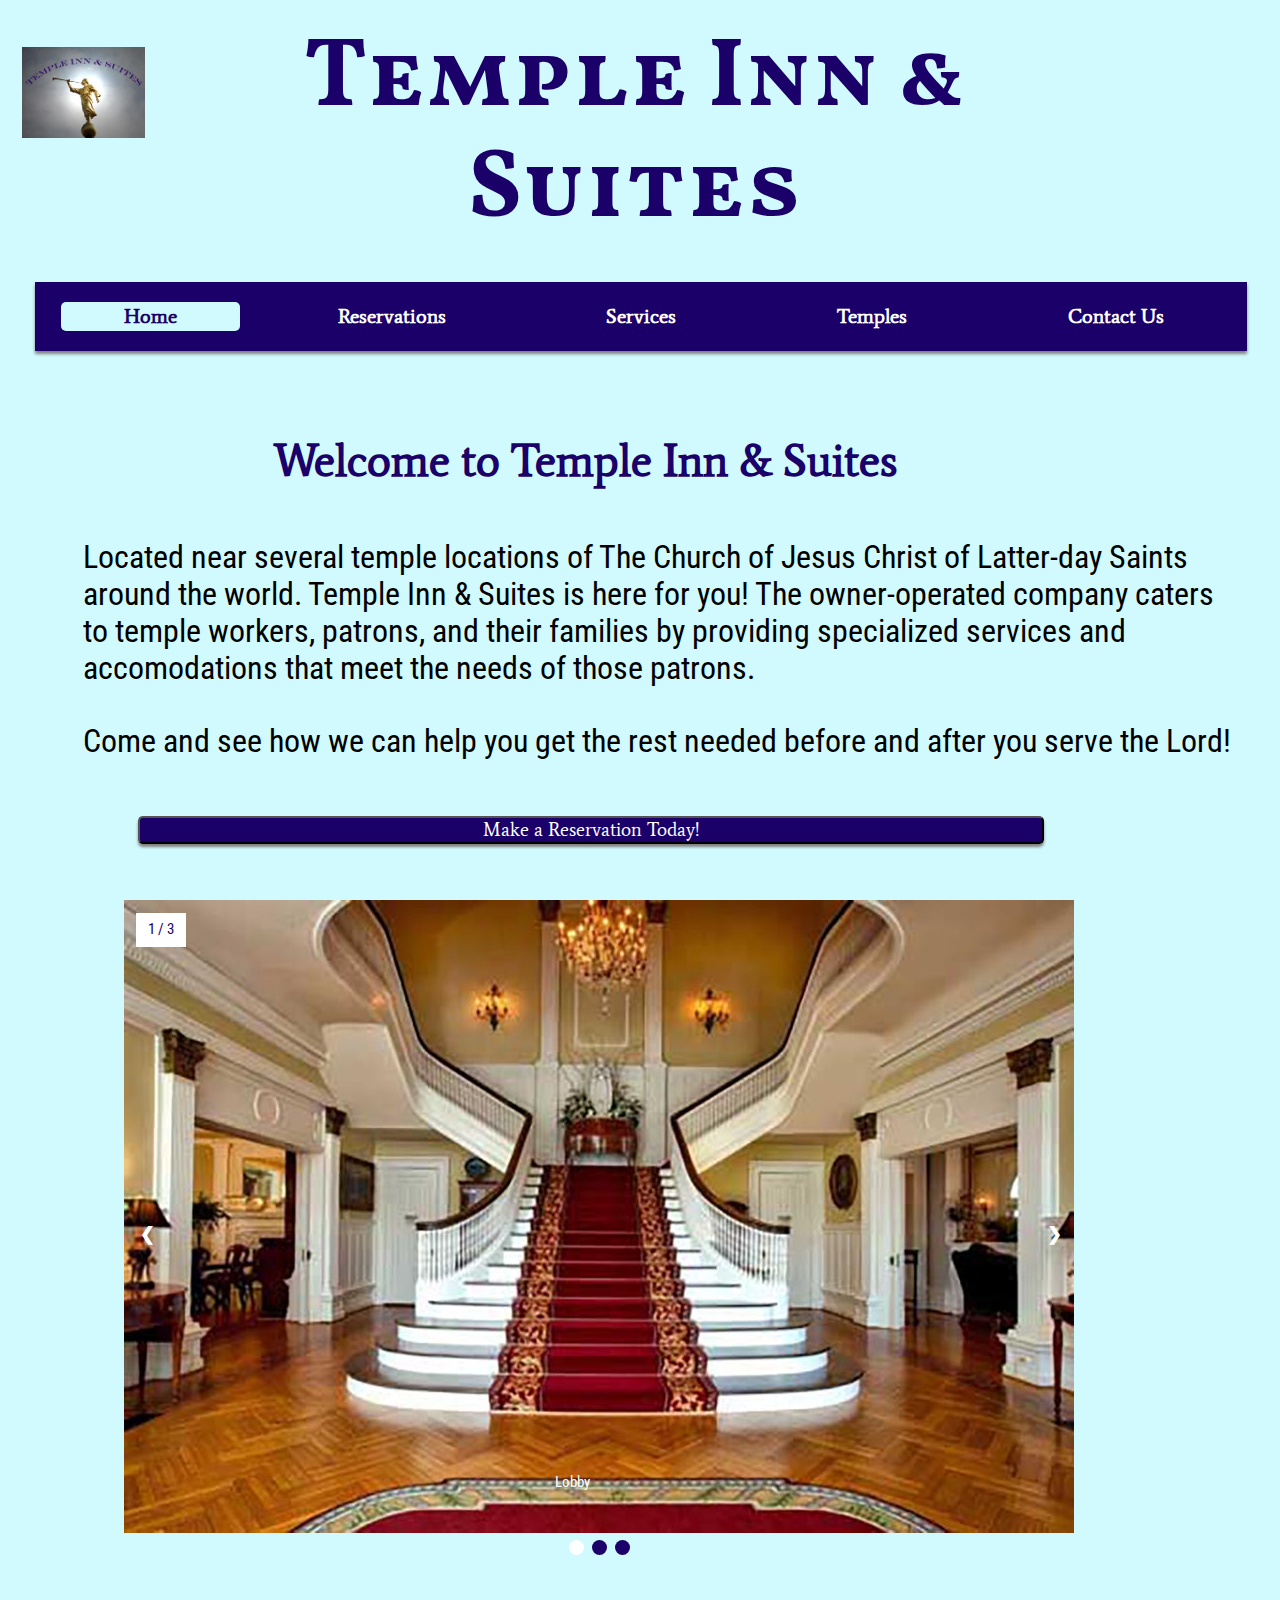
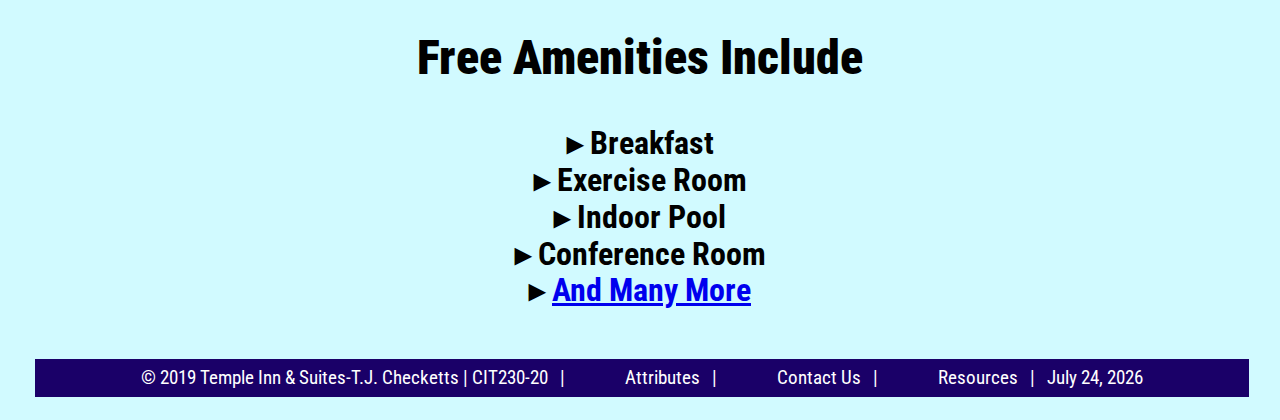
<file: index.html>
<!DOCTYPE html>
<html lang="en-US">

<head>
    <meta charset="utf-8">
    <meta name="viewport" content="width=device-width, initial-scale=1, maximum-scale=5">
    <title>Temple Inn & Suites | Home Page</title>
    <meta name="description" content="Home Page for Temple Inn and Suites">
    <link rel="stylesheet" href="css/small.css">
    <link rel="stylesheet" href="css/medium.css">
    <link rel="stylesheet" href="css/large.css">
    <link rel="stylesheet" href="css/normalize.css">
    <link href="https://fonts.googleapis.com/css?family=Average|Roboto+Condensed|Vollkorn+SC" rel="stylesheet">
</head>

<body>
    <div class="container">
        <header>
            <img class="logo" src="images/homepage/TempleInnLogo_2.jpg" alt="Temple Inn Logo">
            <h1><a href="index.html">Temple Inn &amp; Suites</a></h1>

        </header>
        <nav>
            <ul class="site-navigation">
                <li><button onclick="toggleMenu()">&#9776; Menu</button></li>
                <li><a class="active" href="index.html">Home</a></li>
                <li><a href="reservations.html">Reservations</a></li>
                <li><a href="services.html">Services</a></li>
                <li><a href="temples.html">Temples</a></li>
                <li><a href="contact.html">Contact Us</a></li>
            </ul>
        </nav>
        <div class="hero">
            <h2>Welcome to Temple Inn &amp; Suites</h2>
            <p> Located near several temple locations of The Church of Jesus Christ      of Latter-day Saints around the world. Temple Inn &amp; Suites is        here for you! The owner-operated company caters to temple workers,       patrons, and their families by providing specialized services and        accomodations that meet the needs of those patrons.<br><br>
                Come and see how we can help you get the rest needed before and after you serve the Lord!
                <form action="reservations.html">
                    <input class="button" type="submit" value="Make a Reservation Today!" />
                </form> 
                
            
        </div>

        <div class="slideshow-container">
                <div class="slideshow fade">
                    <div class="numbertext">1 / 3</div>
                    <picture>
                        <source media="(min-width: 64em)" srcset="images/homepage/lobby_950.jpg">
                        <source media="(min-width: 37.5em)" srcset="images/homepage/lobby_600.jpg">
                        <img src="images/homepage/lobby_350.jpg" alt="Temple Inn Lobby">
                    </picture>
                    <div class="text1">Lobby</div>
                </div>
                <div class="slideshow fade">
                    <div class="numbertext">2 / 3</div>
                    <picture>
                        <source media="(min-width: 64em)" srcset="images/homepage/conference_room_950.jpg">
                        <source media="(min-width: 37.5em)" srcset="images/homepage/conference_room_600.jpg">
                        <img src="images/homepage/conference_room_350.jpg" alt="Temple Inn Conference Room">
                    </picture>
                    <div class="text2">Conference Room</div>
                </div>
                <div class="slideshow fade">
                        <div class="numbertext">3 / 3</div>
                        <picture>
                            <source media="(min-width: 64em)" srcset="images/homepage/pool_950.jpg">
                            <source media="(min-width: 37.5em)" srcset="images/homepage/pool_600.jpg">
                            <img src="images/homepage/pool_350.jpg" alt="Temple Inn Pool Area">
                        </picture>
                        <div class="text">Pool Area</div>
                    </div>
                <a class="prev" onclick="plusSlides(-1)">&#10094;</a>
                <a class="next" onclick="plusSlides(1)">&#10095;</a>
                <div class="dot-container">
                    <span class="dot" onclick="currentSlide(1)"></span>
                    <span class="dot" onclick="currentSlide(2)"></span>
                    <span class="dot" onclick="currentSlide(3)"></span>
                </div>
            </div>
        <!--slideshow-->
        <div class="slideshow-info">
            <aside>
                <h2><strong>Free Amenities Include</strong></h2>
                <p>
                    <strong>&#9656; Breakfast</strong><br>
                    <strong>&#9656; Exercise Room</strong><br>
                    <strong>&#9656; Indoor Pool</strong><br>
                    <strong>&#9656; Conference Room</strong><br>
                    <strong>&#9656; <a href="services.html">And Many More</a></strong>
                </p>
            </aside> 
        </div>      
        <!--slideshowinfo-->
        <footer>
            <span>&copy; 2019 Temple Inn & Suites-T.J. Checketts | CIT230-20</span> | <a href="https://www.lds.org/temples?lang=eng">Attributes</a> | <a href="contact.html">Contact Us</a> | <a href="resource.html">Resources</a> | <span id="currentDate"></span>
        </footer>
    </div>
    <!--container-->
</body>
<script src="scripts/hamburger.js"></script>
<script src="scripts/slideshow.js"></script>
<script src="scripts/currentDate.js"></script>

</html>
</file>
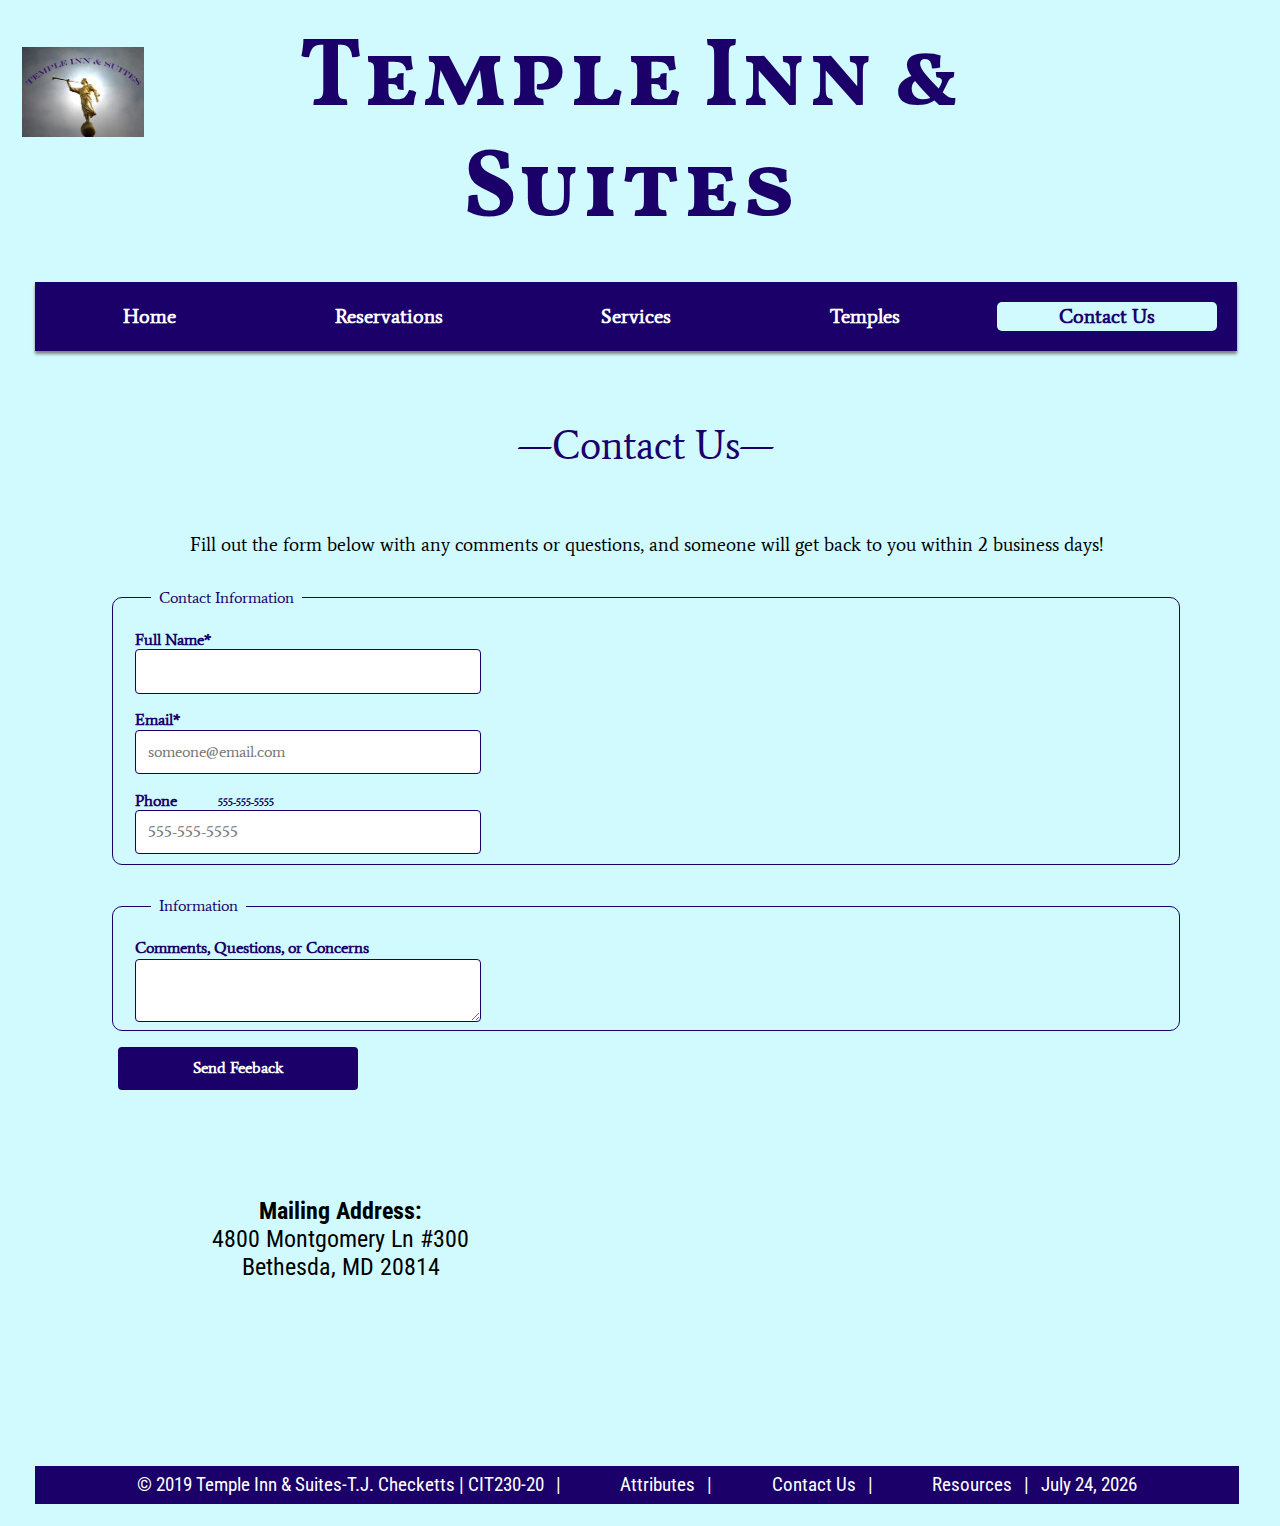
<file: contact.html>
<!DOCTYPE html>
<html lang="en-US">

<head>
    <meta charset="utf-8">
    <meta name="viewport" content="width=device-width, initial-scale=1, maximum-scale=5">
    <title>Temple Inn & Suites | Contact Page</title>
    <meta name="description" content="Temple Inn & Suites | Contact Page">
    <link rel="stylesheet" href="css/small.css">
    <link rel="stylesheet" href="css/medium.css">
    <link rel="stylesheet" href="css/large.css">
    <link rel="stylesheet" href="css/normalize.css">
    <link href="https://fonts.googleapis.com/css?family=Average|Roboto+Condensed|Vollkorn+SC" rel="stylesheet">
</head>

<body>
    <div class="container">
        <header>
            <img class="logo" src="images/homepage/TempleInnLogo_2.jpg" alt="Temple Inn Logo">
            <h1><a href="index.html">Temple Inn &amp; Suites</a></h1>
        </header>
        <nav>
            <ul class="site-navigation">
                <li><button onclick="toggleMenu()">&#9776; Menu</button></li>
                <li><a href="index.html">Home</a></li>
                <li><a href="reservations.html">Reservations</a></li>
                <li><a href="services.html">Services</a></li>
                <li><a href="temples.html">Temples</a></li>
                <li><a class="active"  href="contact.html">Contact Us</a></li>
            </ul>
        </nav>
        <div class=form-container>
            <form method="get" action="thankyoucontact.html">
                <h2>&mdash;Contact Us&mdash;</h2>

                <p> Fill out the form below with any comments
                    or questions, and someone will get back to you within 2 business days!</p>

                <fieldset>
                    <legend>Contact Information</legend>
                    <label class="top">Full Name*<input type="text" name="name" pattern="[A-Za-z\ \-\']{5,}" title="letters, spaces, hyphens, or apostrophes only" required></label>
                    <label class="top">Email*<input type="email" name="email" required placeholder="someone@email.com"></label>
                    <label class="top">Phone<span id="hint">555-555-5555</span><input type="tel" name="phone" pattern="[0-9]{3}-[0-9]{3}-[0-9]{4}"
                            maxlength="12" placeholder="555-555-5555"></label>

                </fieldset>
                <fieldset>
                    <legend>Information</legend>
                    <label for="comments" class="top">Comments, Questions, or Concerns</label>
                    <textarea id="comments" name="concerns"></textarea>
                </fieldset>
                <input class="submitBtn" id="contactBtn" type="submit" value="Send Feeback">

            </form>
        </div>
        <div class="contact">
            <p><strong>Mailing Address:</strong><br>
                4800 Montgomery Ln #300<br>
                Bethesda, MD 20814</p>
                <iframe title="googlemaps" src="https://www.google.com/maps/embed?pb=!1m18!1m12!1m3!1d3101.4050197013285!2d-77.0977204850516!3d38.98325177955742!2m3!1f0!2f0!3f0!3m2!1i1024!2i768!4f13.1!3m3!1m2!1s0x89b7c97b6b3b5b43%3A0x9c8eb1c5547b83eb!2s4800+Montgomery+Ln+%23300%2C+Bethesda%2C+MD+20814!5e0!3m2!1sen!2sus!4v1545287289172" width="300" height="300" frameborder="0" style="border:0" allowfullscreen></iframe>
        </div>
        <footer>
            <span>&copy; 2019 Temple Inn & Suites-T.J. Checketts | CIT230-20 </span> | <a href="https://www.lds.org/temples?lang=eng">Attributes</a> | <a href="contact.html">Contact Us</a> | <a href="resource.html">Resources</a> | <span id="currentDate"></span>
        </footer>
    </div>
    <!--container-->
</body>
<script src="scripts/hamburger.js"></script>
<script src="scripts/currentDate.js"></script>

</html>
</file>
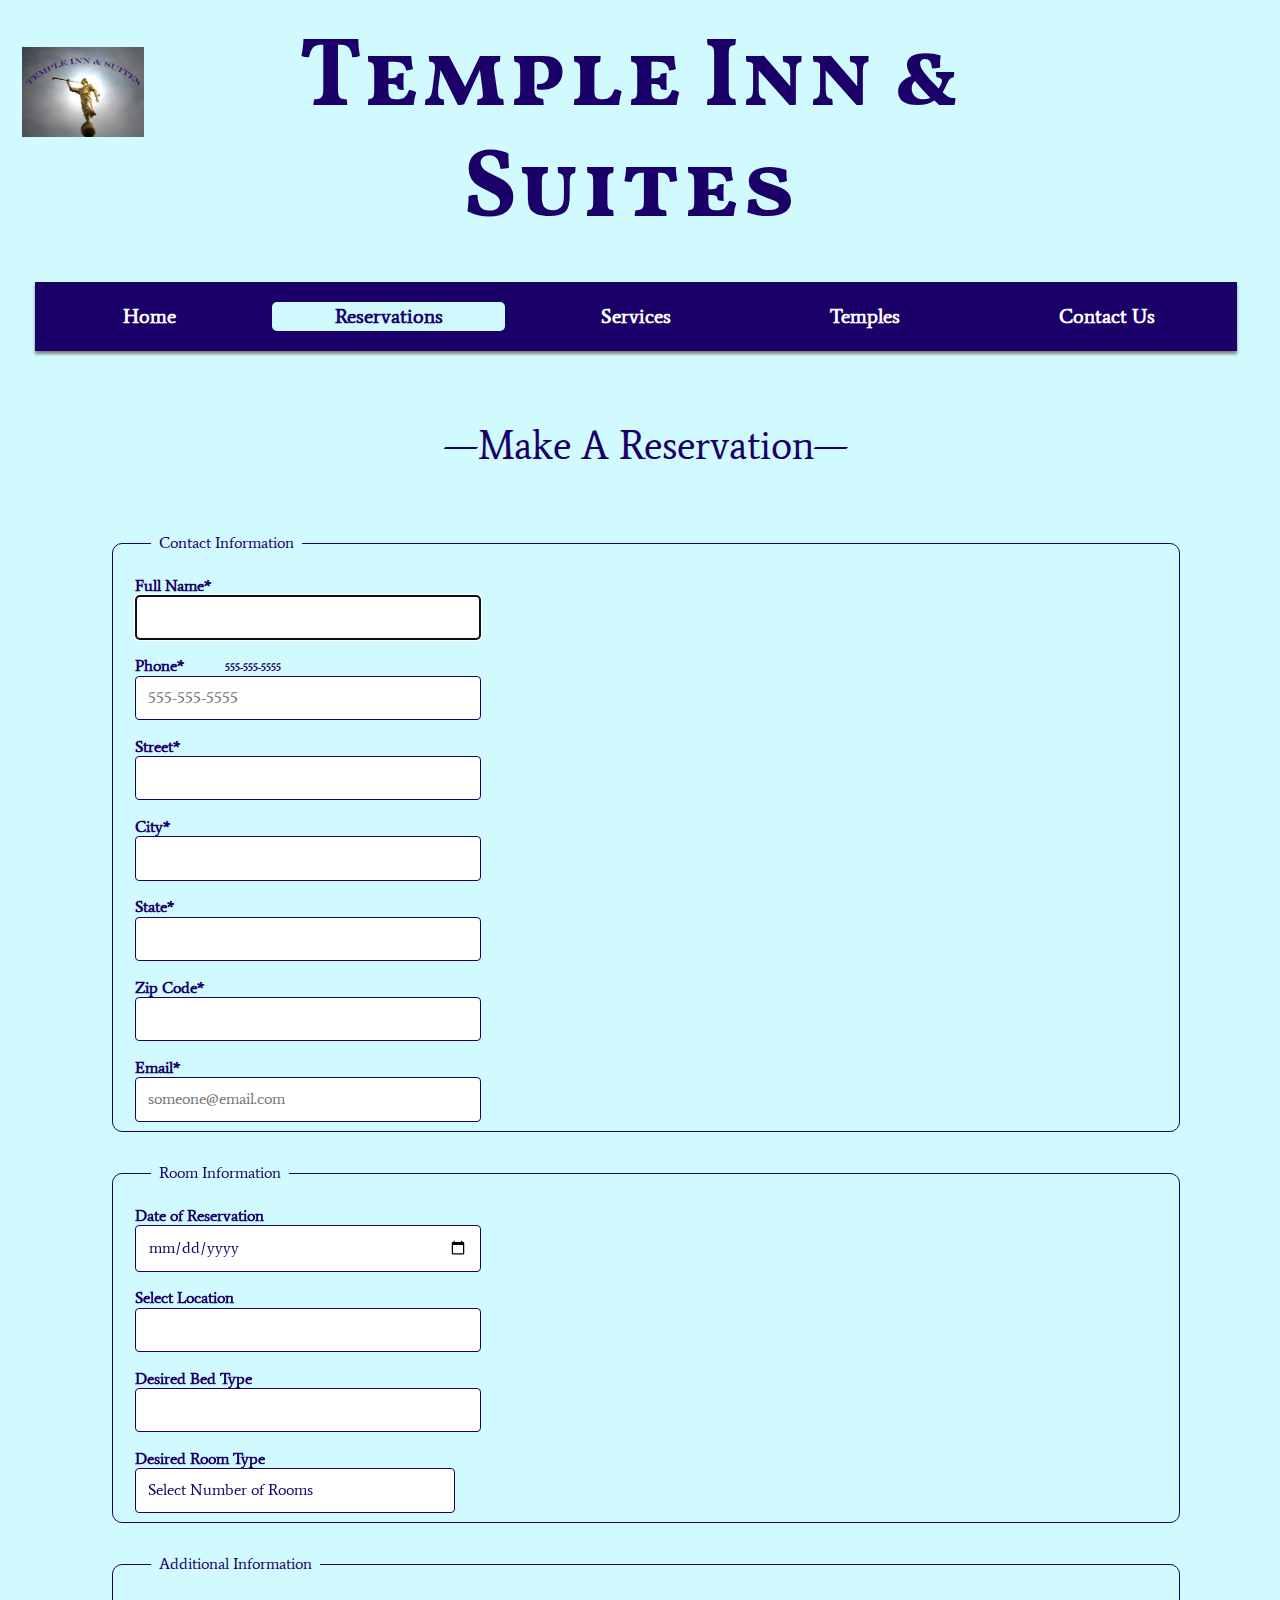
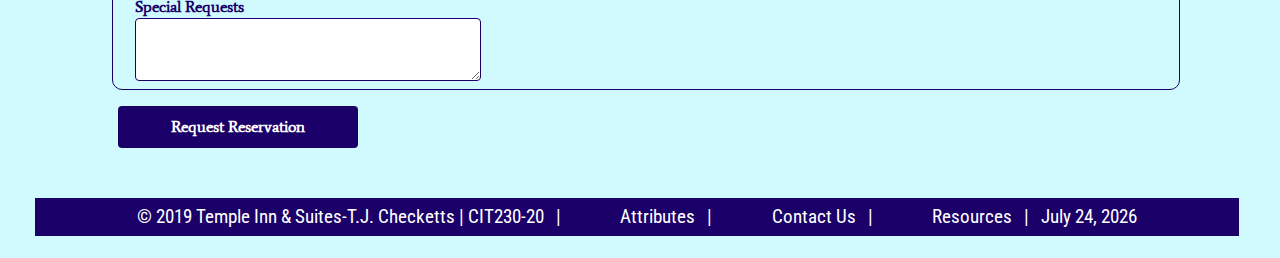
<file: reservations.html>
<!DOCTYPE html>
<html lang="en-US">

<head>
    <meta charset="utf-8">
    <meta name="viewport" content="width=device-width, initial-scale=1, maximum-scale=5">
    <title>Temple Inn & Suites | Reservations</title>
    <meta name="description" content="Make reservations at Temple Inn and Suites">
    <link rel="stylesheet" href="css/small.css">
    <link rel="stylesheet" href="css/medium.css">
    <link rel="stylesheet" href="css/large.css">
    <link rel="stylesheet" href="css/normalize.css">
    <link href="https://fonts.googleapis.com/css?family=Average|Roboto+Condensed|Vollkorn+SC" rel="stylesheet">
</head>

<body>
    <div class="container">
        <header>
            <img class="logo" src="images/homepage/TempleInnLogo_2.jpg" alt="Temple Inn Logo">
            <h1><a href="index.html">Temple Inn &amp; Suites</a></h1>
        </header>
        <nav>
            <ul class="site-navigation">
                <li><button onclick="toggleMenu()">&#9776; Menu</button></li>
                <li><a href="index.html">Home</a></li>
                <li><a class="active" href="reservations.html">Reservations</a></li>
                <li><a href="services.html">Services</a></li>
                <li><a href="temples.html">Temples</a></li>
                <li><a href="contact.html">Contact Us</a></li>
            </ul>
        </nav>
        <div class=form-container>
            <form method="get" action="thankyou.html">
                <h2>&mdash;Make A Reservation&mdash;</h2>
                <fieldset>
                    <legend>Contact Information</legend>
                    <label class="top">Full Name*<input type="text" name="name" pattern="[A-Za-z]{5,}" required
                            autofocus></label>
                    <label class="top">Phone*<span id="hint">555-555-5555</span><input type="tel" name="phone" pattern="[0-9]{3}-[0-9]{3}-[0-9]{4}"
                            maxlength="12" placeholder="555-555-5555" required></label>
                    <label class="top">Street*<input type="text" name="street" required></label>
                    <label class="top">City*<input type="text" name="city" required></label>
                    <label class="top">State*<input type="text" name="state" required></label>
                    <label class="top">Zip Code*<input type="text" name="zip" required></label>
                    <label class="top">Email*<input type="email" name="email" required placeholder="someone@email.com"></label>
                </fieldset>
                <fieldset>
                    <legend>Room Information</legend>
                    <label class="top">Date of Reservation<input type="date" name="resdate"></label>
                    <label class="top">Select Location<input list="location" name="location">
                        <datalist id="location">
                            <option selected disabled>Select Location</option>
                            <option value="Boston, Massachusetts"></option>
                            <option value="Oakland, California"></option>
                            <option value="Philadelphia, Pennsylvania"></option>
                            <option value="Rexburg, Idaho"></option>
                            <option value="San Diego, California"></option>
                            <option value="South Jordan, Utah"></option>
                        </datalist></label>
                    <label class="top">Desired Bed Type<input list="roomtype" name="roomtype">
                        <datalist id="roomtype">
                            <option selected disabled>Select Type of Bed</option>
                            <option value="Studio"></option>
                            <option value="1 Twin"></option>
                            <option value="2 Twins"></option>
                            <option value="2 doubles"></option>
                            <option value="1 queen"></option>
                            <option value="1 king"></option>
                        </datalist></label>
                    <label class="top">Desired Room Type
                        <select name="rooms">
                            <option selected disabled>Select Number of Rooms</option>
                            <option value="single">One</option>
                            <option value="double">Two</option>
                            <option value="triple">Three</option>
                        </select></label>

                </fieldset>
                <fieldset>
                    <legend>Additional Information</legend>
                    <label for="requests" class="top">Special Requests</label>
                    <textarea id="requests" name="specialrequests"></textarea>
                </fieldset>
                <input class="submitBtn" type="submit" value="Request Reservation">

            </form>
        </div>
        <footer>
            <span>&copy; 2019 Temple Inn & Suites-T.J. Checketts | CIT230-20 </span> | <a href="https://www.lds.org/temples?lang=eng">Attributes</a> | <a href="contact.html">Contact Us</a> | <a href="resource.html">Resources</a> | <span id="currentDate"></span>
        </footer>
    </div>
    <!--container-->
</body>
<script src="scripts/hamburger.js"></script>
<script src="scripts/currentDate.js"></script>

</html>
</file>
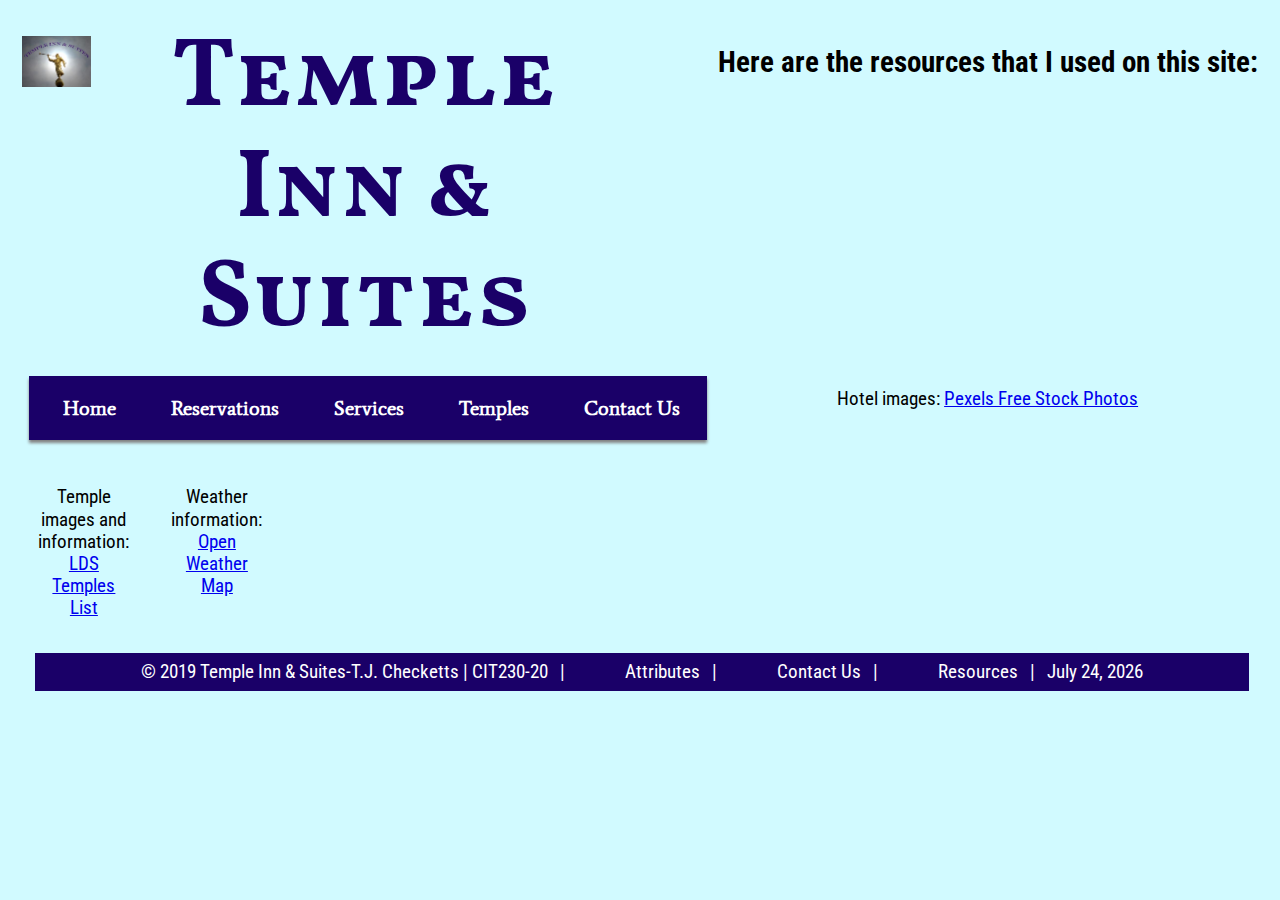
<file: resource.html>
<!DOCTYPE html>
<html lang="en-US">

<head>
    <meta charset="utf-8">
    <meta name="viewport" content="width=device-width, initial-scale=1, maximum-scale=5">
    <title>Temple Inn & Suites | Resources</title>
    <meta name="description" content="Temple Inn & Suites | Reservation Confirmation">
    <link rel="stylesheet" href="css/small.css">
    <link rel="stylesheet" href="css/medium.css">
    <link rel="stylesheet" href="css/large.css">
    <link rel="stylesheet" href="css/normalize.css">
    <link href="https://fonts.googleapis.com/css?family=Average|Roboto+Condensed|Vollkorn+SC" rel="stylesheet">
</head>

<body>
    <div class="container">
        <header>
            <img class="logo" src="images/homepage/TempleInnLogo_2.jpg" alt="Temple Inn Logo">
            <h1><a href="index.html">Temple Inn &amp; Suites</a></h1>
        </header>
        <nav>
            <ul class="site-navigation">
                <li><button onclick="toggleMenu()">&#9776; Menu</button></li>
                <li><a href="index.html">Home</a></li>
                <li><a href="reservations.html">Reservations</a></li>
                <li><a href="services.html">Services</a></li>
                <li><a href="temples.html">Temples</a></li>
                <li><a href="contact.html">Contact Us</a></li>
            </ul>
        </nav>
        
        <h2>Here are the resources that I used on this site:</h2>
            <p>Hotel images: <a href="https://www.pexels.com/" target="_blank">Pexels Free Stock Photos</a></p>
            <p>Temple images and information: <a href="https://www.lds.org/temples/list?lang=eng" target="_blank">LDS Temples List</a></p>
            <p>Weather information: <a href="https://openweathermap.org/" target="_blank">Open Weather Map</a></p>
        

        <footer>
            <span>&copy; 2019 Temple Inn & Suites-T.J. Checketts | CIT230-20 </span> | <a href="https://www.lds.org/temples?lang=eng">Attributes</a> | <a href="contact.html">Contact Us</a> | <a href="resource.html">Resources</a> | <span id="currentDate"></span>
        </footer>
    </div>
</body>
<script src="scripts/hamburger.js"></script>
<script src="scripts/currentDate.js"></script>

</html>
</file>
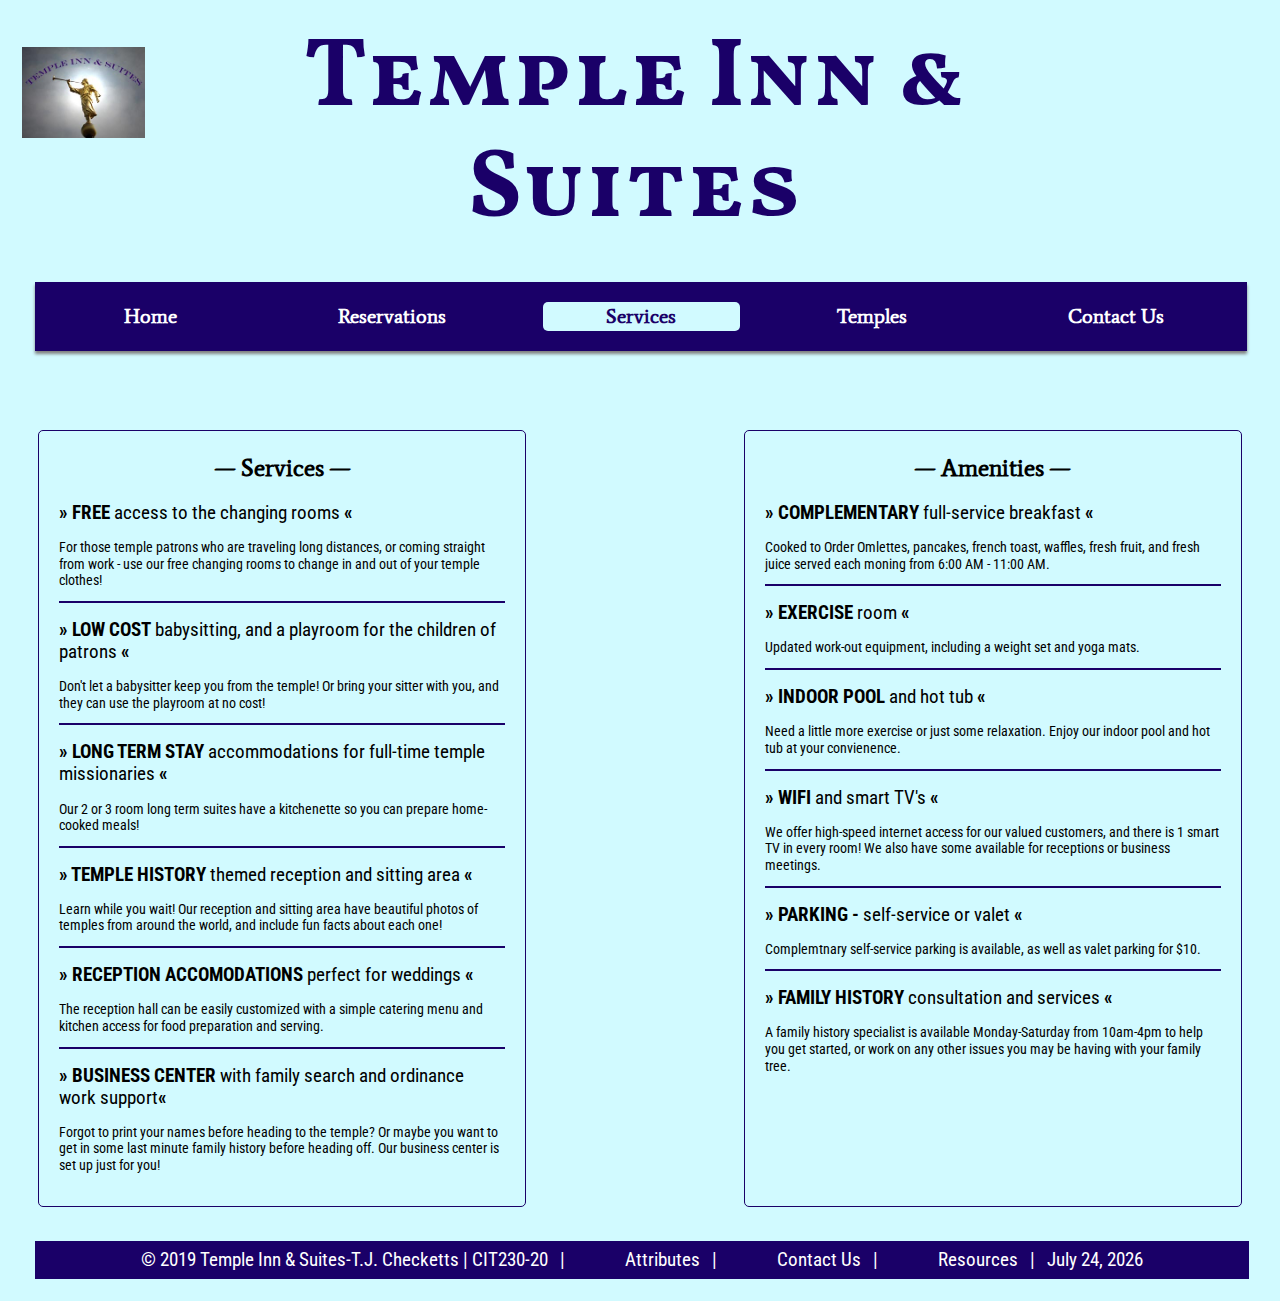
<file: services.html>
<!DOCTYPE html>
<html lang="en-US">

<head>
    <meta charset="utf-8">
    <meta name="viewport" content="width=device-width, initial-scale=1, maximum-scale=5">
    <title>Temple Inn & Suites | Servicese</title>
    <meta name="description" content="Services and Amenities">
    <link rel="stylesheet" href="css/small.css">
    <link rel="stylesheet" href="css/medium.css">
    <link rel="stylesheet" href="css/large.css">
    <link rel="stylesheet" href="css/normalize.css">
    <link href="https://fonts.googleapis.com/css?family=Average|Roboto+Condensed|Vollkorn+SC" rel="stylesheet">
</head>

<body>
    <div class="container">
        <header>
            <img class="logo" src="images/homepage/TempleInnLogo_2.jpg" alt="Temple Inn Logo">
            <h1><a href="index.html">Temple Inn &amp; Suites</a></h1>
        </header>
        <nav>
            <ul class="site-navigation">
                <li><button onclick="toggleMenu()">&#9776; Menu</button></li>
                <li><a href="index.html">Home</a></li>
                <li><a href="reservations.html">Reservations</a></li>
                <li><a class="active"  href="services.html">Services</a></li>
                <li><a href="temples.html">Temples</a></li>
                <li><a href="contact.html">Contact Us</a></li>
            </ul>
        </nav>
        <div class="services-container">
            <h2>&mdash;&nbsp;Services&nbsp;&mdash;</h2>
            <p class="services"><strong>&raquo; FREE</strong> access to the changing rooms <strong>&laquo;</strong></p>
            <p class="service-description">For those temple patrons who are traveling long distances, or coming straight from work - use our free changing rooms to change in and out of your temple clothes!</p>
            <p class="services"><strong> &raquo; LOW COST</strong> babysitting, and a playroom for the children of patrons <strong>&laquo;</strong></p>
            <p class="service-description">Don't let a babysitter keep you from the temple! Or bring your sitter with you, and they can use the playroom
            at no cost!</p>
            <p class="services"><strong>&raquo; LONG TERM STAY</strong> accommodations for full-time temple missionaries <strong>&laquo;</strong></p>
            <p class="service-description">Our 2 or 3 room long term suites have a kitchenette so you can prepare home-cooked meals!</p>
            <p class="services"><strong>&raquo; TEMPLE HISTORY</strong> themed reception and sitting area <strong>&laquo;</strong></p>
            <p class="service-description">Learn while you wait! Our reception and sitting area have beautiful photos of temples from around the world, and include fun facts about each one!</p>
            <p class="services"><strong>&raquo; RECEPTION ACCOMODATIONS</strong> perfect for weddings <strong>&laquo;</strong></p>
            <p class="service-description">The reception hall can be easily customized with a simple catering menu and kitchen access for food preparation and serving.</p>
            <p class="services"><strong>&raquo; BUSINESS CENTER</strong> with family search and ordinance work support<strong>&laquo;</strong></p>
            <p class="service-description">Forgot to print your names before heading to the temple? Or maybe you want to get in some last minute family history before heading off. Our business center is set up just for you!</p>
        </div>
        <!--services-container-->
        <div class="amenities-container">
            <h2>&mdash;&nbsp;Amenities&nbsp;&mdash;</h2>
            <p class="amenities"><strong>&raquo; COMPLEMENTARY</strong> full-service breakfast <strong>&laquo;</strong></p>
            <p class="amenities-description">Cooked to Order Omlettes, pancakes, french toast, waffles, fresh fruit, and fresh juice served each moning from 6:00 AM - 11:00 AM.</p>
            <p class="amenities"><strong> &raquo; EXERCISE</strong> room <strong>&laquo;</strong></p>
            <p class="amenities-description"> Updated work-out equipment, including a weight set and yoga mats.</p>
            <p class="amenities"><strong>&raquo; INDOOR POOL</strong> and hot tub <strong>&laquo;</strong></p>
            <p class="amenities-description">Need a little more exercise or just some relaxation. Enjoy our indoor pool and hot tub at your convienence.</p>
            <p class="amenities"><strong>&raquo; WIFI</strong> and smart TV's <strong>&laquo;</strong></p>
            <p class="amenities-description">We offer high-speed internet access for our valued customers, and there is 1 smart TV in every room!
            We also have some available for receptions or business meetings.</p>
            <p class="amenities"><strong>&raquo; PARKING - </strong> self-service or valet <strong>&laquo;</strong></p>
            <p class="amenities-description">Complemtnary self-service parking is available, as well as valet parking for $10.</p>
            <p class="amenities"><strong>&raquo; FAMILY HISTORY</strong> consultation and services <strong>&laquo;</strong></p>
            <p class="amenities-description">A family history specialist is available Monday-Saturday from 10am-4pm to help you get started, or work on any other issues you may be having with your family tree.</p>
        </div>
        <!--amenities-container-->
        <footer>
            <span>&copy; 2019 Temple Inn & Suites-T.J. Checketts | CIT230-20 </span> | <a href="https://www.lds.org/temples?lang=eng">Attributes</a> | <a href="contact.html">Contact Us</a> | <a href="resource.html">Resources</a> | <span id="currentDate"></span>
        </footer>
    </div>
    <!--container-->
</body>
<script src="scripts/hamburger.js"></script>
<script src="scripts/currentDate.js"></script>

</html>
</file>
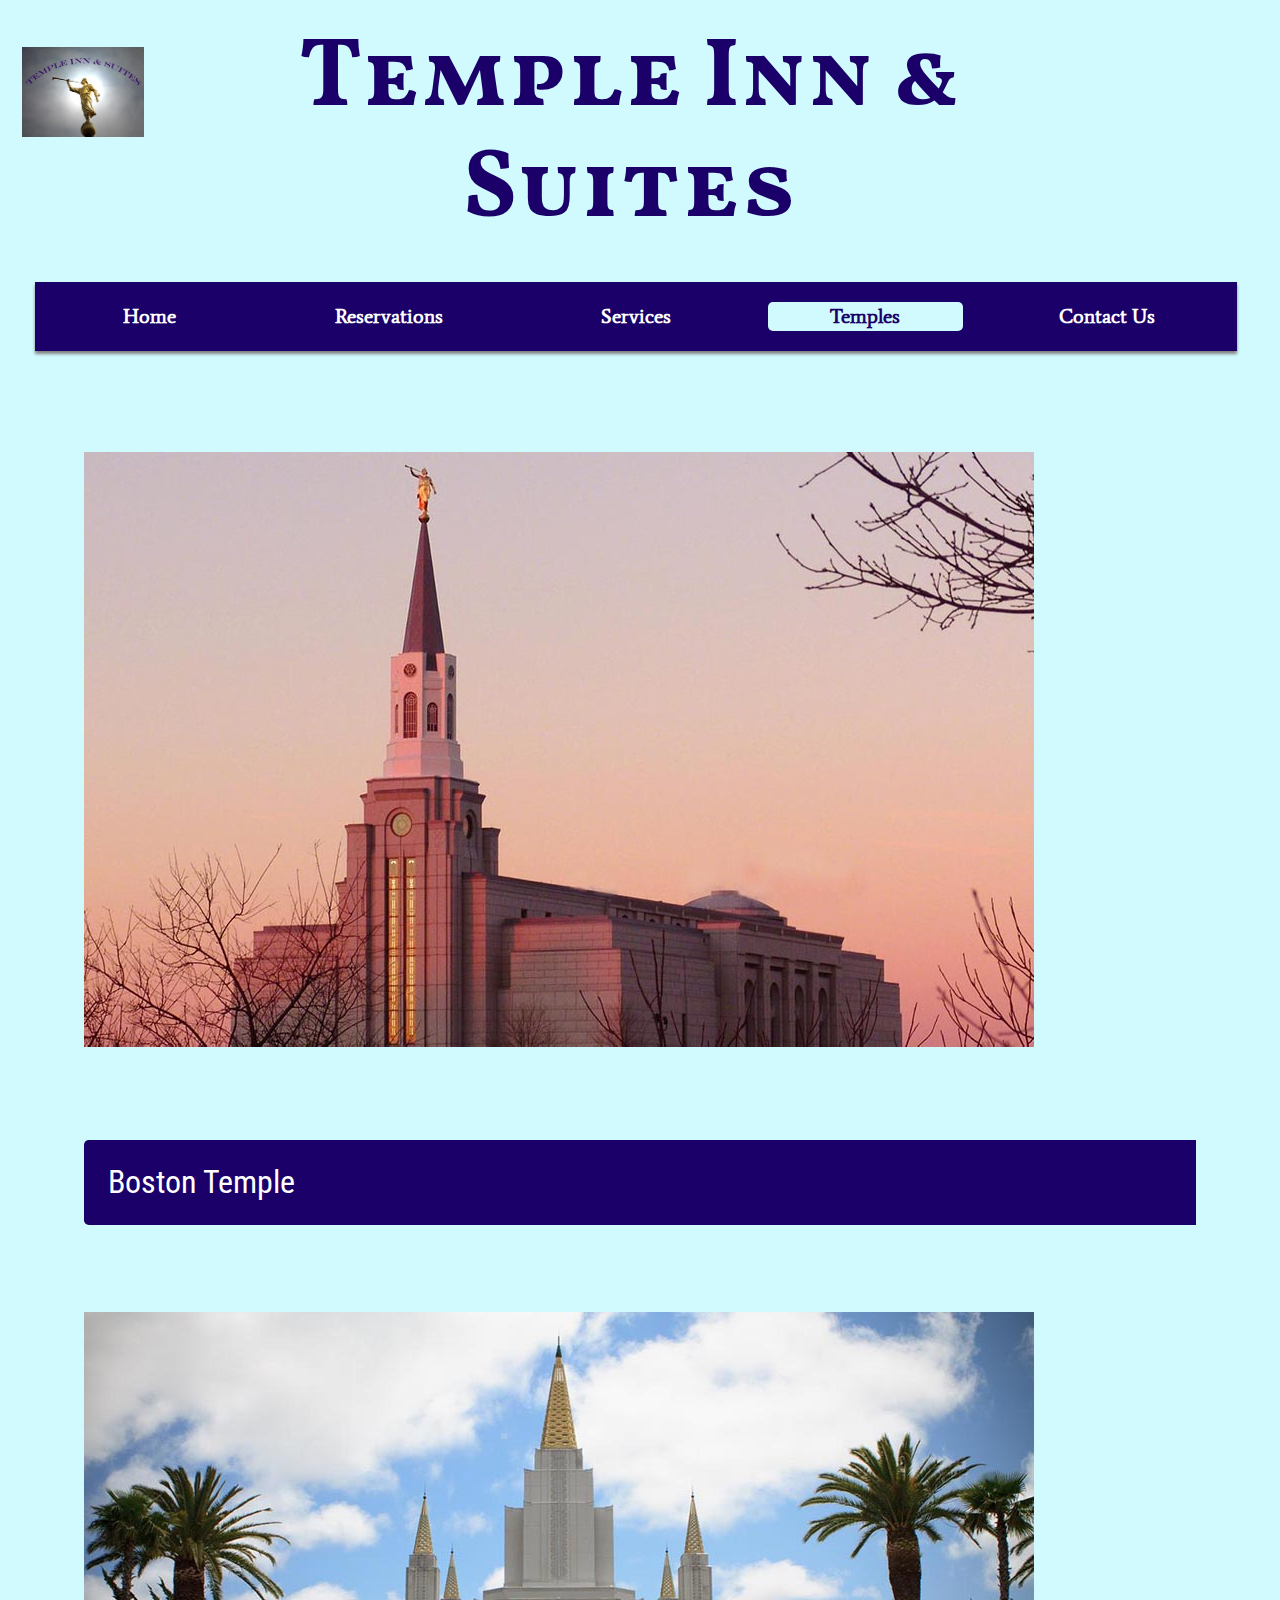
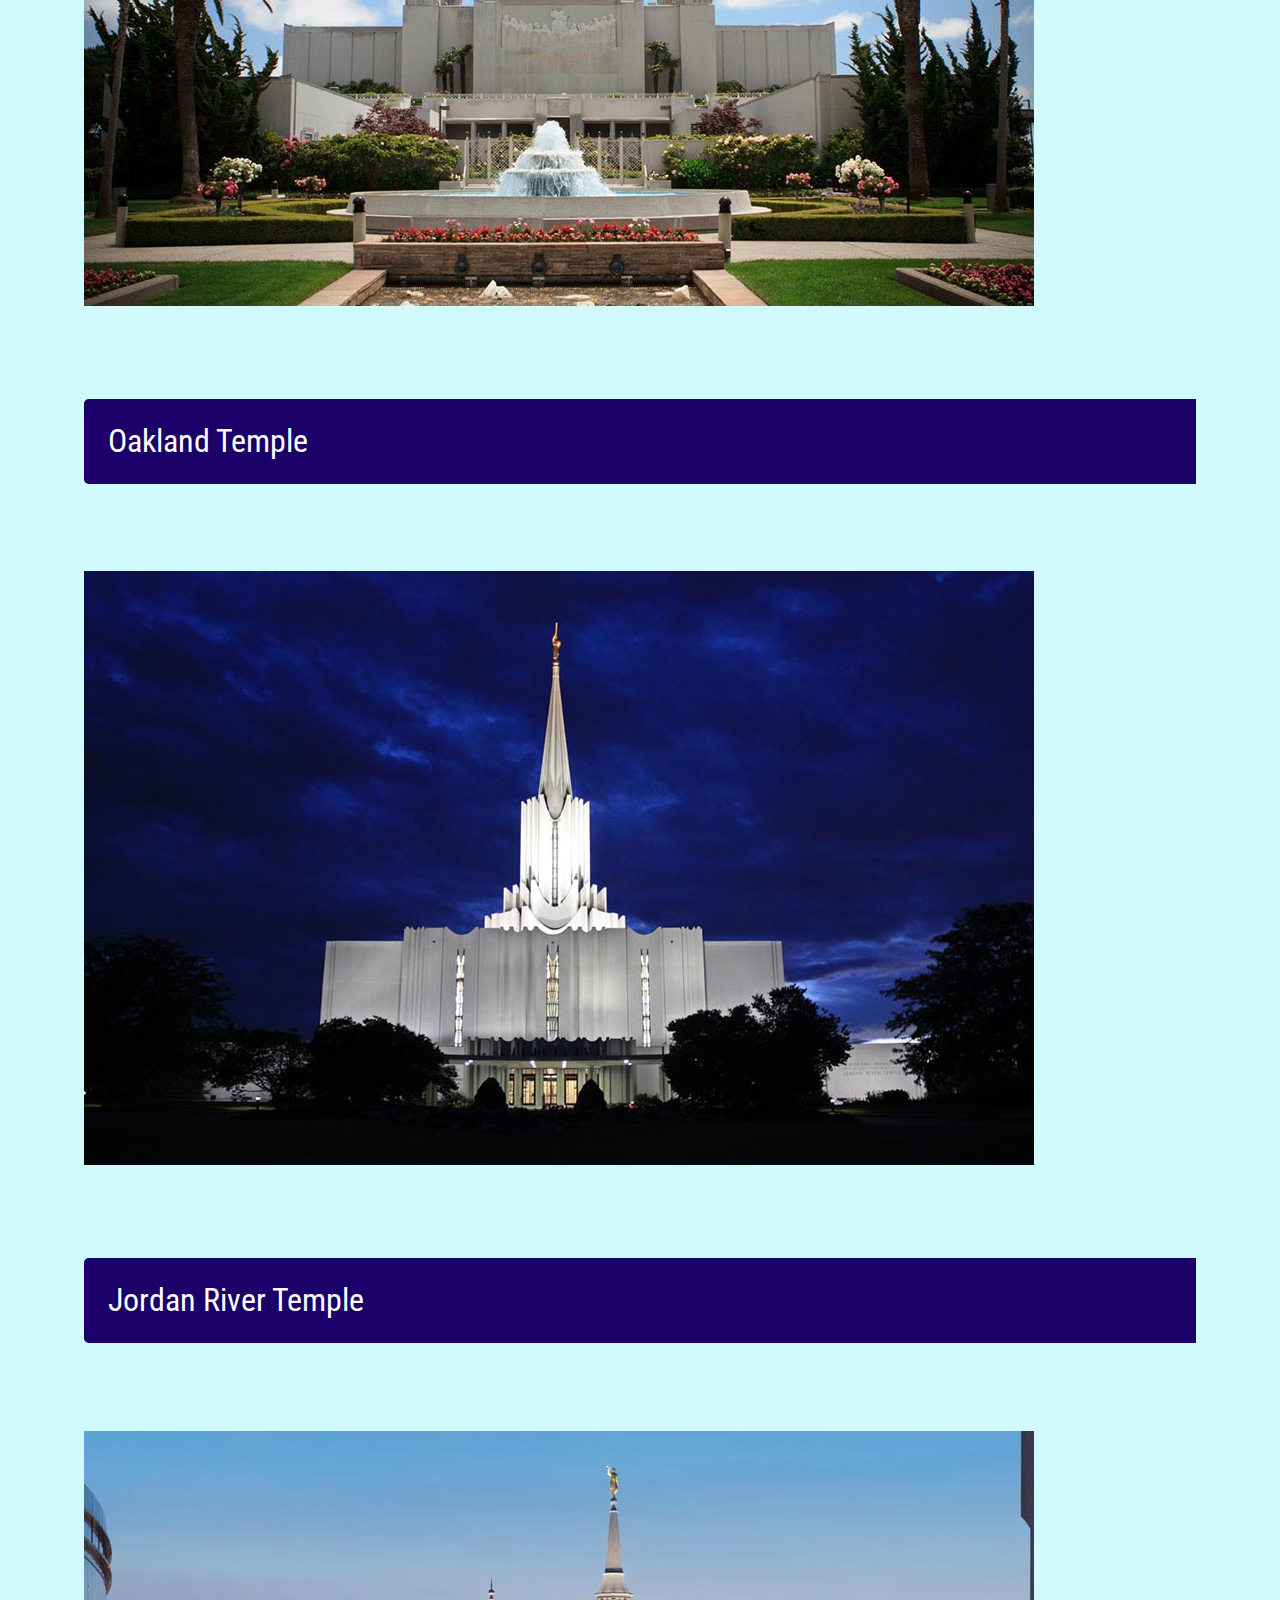
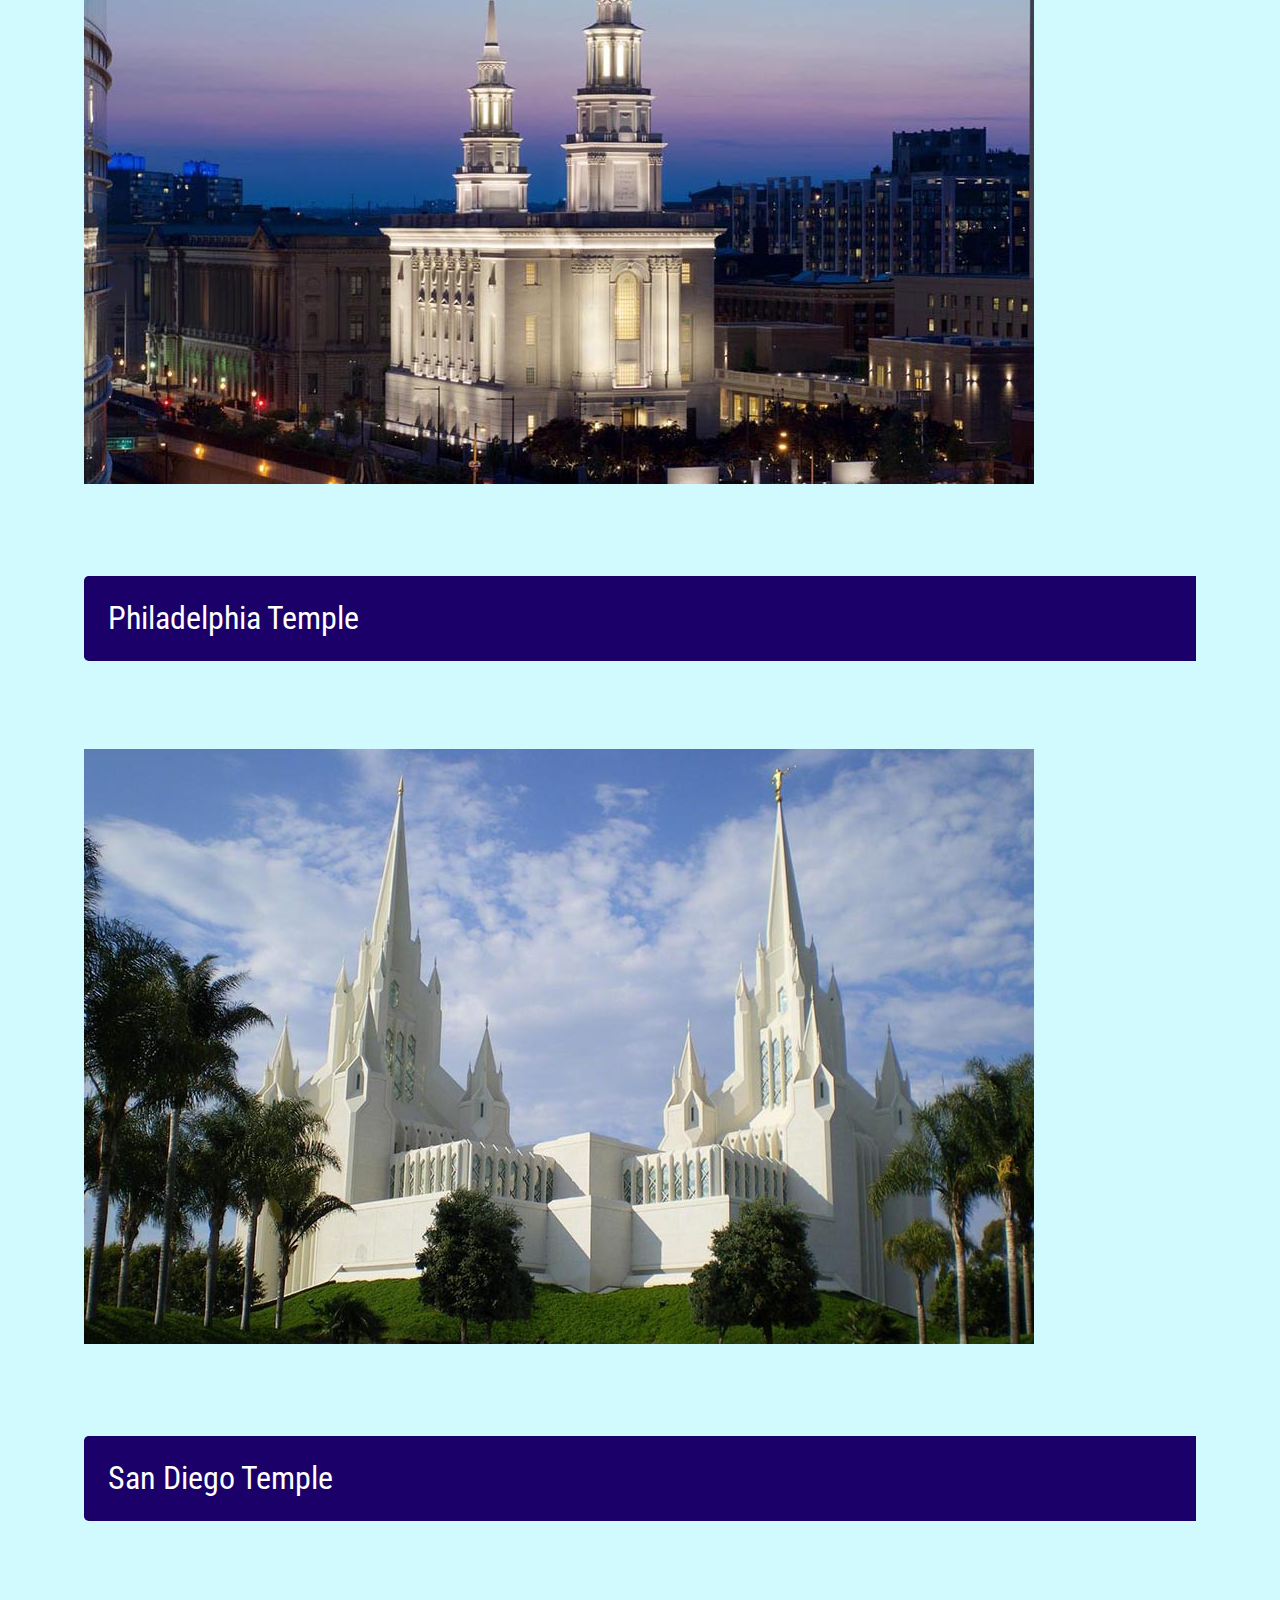
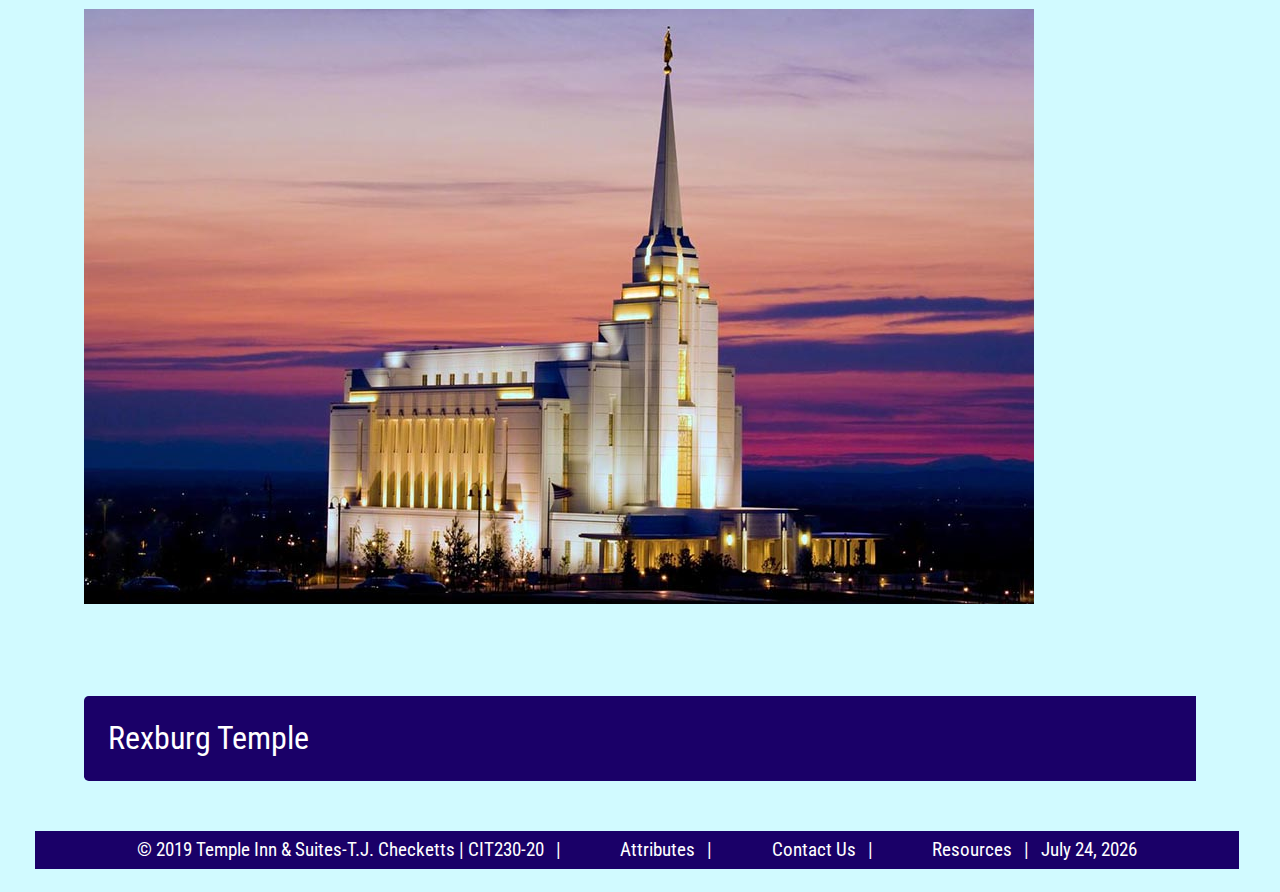
<file: temples.html>
<!DOCTYPE html>
<html lang="en-US">

<head>
    <meta charset="utf-8">
    <meta name="viewport" content="width=device-width, initial-scale=1, maximum-scale=5">
    <title>Temple Inn & Suites | Temples</title>
    <meta name="description" content="Pictures and information on LDS temples">
    <link rel="stylesheet" href="css/small.css">
    <link rel="stylesheet" href="css/medium.css">
    <link rel="stylesheet" href="css/large.css">
    <link rel="stylesheet" href="css/normalize.css">
    <link href="https://fonts.googleapis.com/css?family=Average|Roboto+Condensed|Vollkorn+SC" rel="stylesheet">
    <script src="https://ajax.googleapis.com/ajax/libs/jquery/3.3.1/jquery.min.js"></script>
</head>

<body>
    <div class=container>
        <header>
            <img class="logo" src="images/homepage/TempleInnLogo_2.jpg" alt="Temple Inn Logo">
            <h1><a href="index.html">Temple Inn &amp; Suites</a></h1>
        </header>
        <nav>
            <ul class="site-navigation">
                <li><button onclick="toggleMenu()">&#9776; Menu</button></li>
                <li><a href="index.html">Home</a></li>
                <li><a href="reservations.html">Reservations</a></li>
                <li><a href="services.html">Services</a></li>
                <li><a class="active" href="temples.html">Temples</a></li>
                <li><a href="contact.html">Contact Us</a></li>
            </ul>
        </nav>
        <div class="templeimages">
            <!--BOSTON-->
            <picture>
                    <source media="(min-width: 64em)" srcset="images/boston/boston_night_950.jpg">
                    <source media="(min-width: 37.5em)" srcset="images/boston/boston_night_600.jpg">
                    <img src="images/boston/boston_night_350.jpg" alt="Boston Temple at Night">
                </picture>
            <ul class="accordion">
                <li>
                    <a class="toggle" href="javascript:void(0);">Boston Temple</a>
                    <ul class="inner">
                        <li>
                            <a href="#" class="toggle">Contact Info</a>
                            <div class="inner">
                                <p><strong>Address: </strong><br>
                                    100 Hinckley Wy<br>
                                    Belmont MA 02478
                                </p>
                                <p><strong>Phone: </strong></p>
                                <p>(1) 617-993-9993</p>
                            </div>
                        </li>

                        <li>
                            <a href="#" class="toggle">Services</a>
                            <div class="inner">
                                <p>&#9656; Clothing Rental Available</p>
                                <p>&#9656; NO Cafeteria Available</p>
                                <p>&#9656; NO Patron Housing Available</p>
                                <p>&#9656; Distribution Center Nearby</p>
                            </div>
                        </li>

                        <li>
                            <a href="#" class="toggle">Ordinance Schedule</a>
                            <ul class="inner">
                                <li>
                                    <a href="#" class="toggle">Baptisms</a>
                                    <div class="inner">
                                        <p><strong>8:00 AM - 10:00 AM</strong> Walk-ins and Appointments</p>
                                        <p><strong>10:00 AM - 12:00 PM</strong> Family Priority Time - Walk-ins Only</p>
                                        <p><strong>12:00 PM - 4:00 PM</strong> Walk-ins and Appointments</p>
                                        <p><strong>4:00 PM - 6:00 PM</strong> Family Priority Time - Walk-ins Only</p>
                                        <p><strong>6:00 PM - 9:30 PM</strong> Church Groups - Appointments Only</p>
                                    </div>
                                </li>

                                <li>
                                    <a href="#" class="toggle">Initiatory</a>
                                    <div class="inner">
                                        <p><strong>8:00 AM - 9:30 PM</strong>
                                            Walk-ins and Appointments</p>
                                    </div>
                                </li>
                                <li>
                                    <a href="#" class="toggle">Endowment</a>
                                    <div class="inner">
                                        <p><strong>8:00 AM</strong>
                                            Walk-ins and Appointments</p>
                                        <p><strong>9:00 AM</strong>
                                            Walk-ins and Appointments</p>
                                        <p><strong>10:00 AM</strong>
                                            Walk-ins and Appointments</p>
                                        <p><strong>11:00 AM</strong>
                                            Walk-ins and Appointments</p>
                                        <p><strong>12:00 PM</strong>
                                            Walk-ins and Appointments</p>
                                        <p><strong>1:00 PM</strong>
                                            Walk-ins and Appointments</p>
                                        <p><strong>2:00 PM</strong>
                                            Walk-ins and Appointments</p>
                                        <p><strong>3:00 PM</strong>
                                            Walk-ins and Appointments</p>
                                        <p><strong>4:30 PM</strong>
                                            Walk-ins and Appointments</p>
                                        <p><strong>5:30 PM</strong>
                                            Walk-ins and Appointments</p>
                                        <p><strong>6:30 PM</strong>
                                            Walk-ins and Appointments</p>
                                        <p><strong>7:30 PM</strong>
                                            Walk-ins and Appointments</p>
                                    </div>
                                </li>
                                <li>
                                    <a href="#" class="toggle">Sealings</a>
                                    <div class="inner">
                                        <p><strong>9:00 AM - 9:30 PM</strong> Walk-ins and Appointments</p>
                                    </div>
                                </li>
                            </ul>
                        </li>

                        <li>
                            <a href="#" class="toggle">History</a>
                            <div class="inner">
                                <p><strong>Announcement:</strong> September 30, 1995</p>
                                <p><strong>Groundbreaking:</strong> June 13, 1997</p>
                                <p><strong>Dedication:</strong> October 1, 2000 by Gordon B. Hinckley</p>
                            </div>
                        </li>

                        <li>
                            <a href="#" class="toggle">Temple Closure Dates</a>
                            <div class="inner">
                                <p id="bostonClosed"></p>
                            </div>
                        </li>

                        <li>
                            <a href="#" class="toggle">Current Temperature</a>
                            <div class="inner">

                                <p class="label"><strong>Currently: </strong></p>

                                <p class="value"><span id="bostonCurrently"></span></p>

                                <p class="label"> <strong>Temperature: </strong></p>

                                <p class="value"><span id="bostonCurrentTemp"></span>&deg;F</p>

                                <p class="label"><strong>Wind Speed: </strong></p>

                                <p class="value"><span id="bostonMph"></span> mph</p>

                                <p class="label"> <strong>Wind Chill: </strong></p>

                                <p class="value"><span id="bostonWindchill"></span>&deg;F</p>

                                <p class="label"> <strong>Humidity: </strong></p>

                                <p class="value"><span id="bostonHumidity"></span>&#37;</p>
                            </div>
                        </li>
                    </ul>
                </li>
            </ul>

            <!--Oakland-->
            <picture>
                    <source media="(min-width: 64em)" srcset="images/Oakland/oakland_day_950.jpg">
                    <source media="(min-width: 37.5em)" srcset="images/Oakland/oakland_day_600.jpg">
                    <img src="images/Oakland/oakland_day_350.jpg" alt="Oakland, CA Temple">
                </picture>
            <ul class="accordion">
                <li>
                    <a class="toggle" href="javascript:void(0);">Oakland Temple</a>
                    <ul class="inner">
                        <li>
                            <a href="#" class="toggle">Contact Info</a>
                            <div class="inner">
                                <p><strong>Address: </strong><br>
                                    4770 Lincoln Ave<br>
                                    Oakland CA 94602
                                </p>
                                <p><strong>Phone: </strong></p>
                                <p>(1) 510-531-3200</p>
                            </div>
                        </li>

                        <li>
                            <a href="#" class="toggle">Services</a>
                            <div class="inner">
                                <p>&#9656; Clothing Rental Available</p>
                                <p>&#9656; Cafeteria Available</p>
                                <p>&#9656; Patron Housing Available</p>
                                <p>&#9656; Distribution Center Nearby</p>
                            </div>
                        </li>

                        <li>
                            <a href="#" class="toggle">Ordinance Schedule</a>
                            <ul class="inner">
                                <li>
                                    <a href="#" class="toggle">Baptisms</a>
                                    <div class="inner">
                                        <p><strong>CLOSED FOR RENOVATIONS</strong></p>
                                    </div>
                                </li>

                                <li>
                                    <a href="#" class="toggle">Initiatory</a>
                                    <div class="inner">
                                        <p><strong>CLOSED FOR RENOVATIONS</strong></p>
                                    </div>
                                </li>
                                <li>
                                    <a href="#" class="toggle">Endowment</a>
                                    <div class="inner">
                                        <p><strong>CLOSED FOR RENOVATIONS</strong></p>
                                    </div>
                                </li>
                                <li>
                                    <a href="#" class="toggle">Sealings</a>
                                    <div class="inner">
                                        <p><strong>CLOSED FOR RENOVATIONS</strong></p>
                                    </div>
                                </li>
                            </ul>
                        </li>

                        <li>
                            <a href="#" class="toggle">History</a>
                            <div class="inner">
                                <p><strong>Announcement:</strong> May 26, 1962</p>
                                <p><strong>Groundbreaking:</strong> May 26, 1962</p>
                                <p><strong>Dedication:</strong> November 17, 1964 by David O. McKay</p>
                            </div>
                        </li>

                        <li>
                            <a href="#" class="toggle">Temple Closure Dates</a>
                            <div class="inner">
                                <p id="oaklandClosed"></p>
                            </div>
                        </li>

                        <li>
                            <a href="#" class="toggle">Current Temperature</a>
                            <div class="inner">

                                <p class="label"><strong>Currently: </strong></p>

                                <p class="value"><span id="oaklandCurrently"></span></p>

                                <p class="label"><strong>Temperature: </strong></p>

                                <p class="value"><span id="oaklandCurrentTemp"></span>&deg;F</p>

                                <p class="label"><strong>Wind Speed: </strong></p>

                                <p class="value"><span id="oaklandMph"></span> mph</p>

                                <p class="label"><strong>Wind Chill: </strong></p>

                                <p class="value"><span id="oaklandWindchill"></span>&deg;F</p>

                                <p class="label"><strong>Humidity: </strong></p>
                                <p class="value"><span id="oaklandHumidity"></span>&#37;</p>
                            </div>
                        </li>
                    </ul>
                </li>
            </ul>
            <!--Jordan River-->
            <picture>
                    <source media="(min-width: 64em)" srcset="images/Jordan/jordan_river_night_950.jpg">
                    <source media="(min-width: 37.5em)" srcset="images/Jordan/jordan_river_night_600.jpg">
                    <img src="images/Jordan/jordan_river_night_350.jpg" alt="Jordan River Temple Exterior">
                </picture>
            <ul class="accordion">
                <li>
                    <a class="toggle" href="javascript:void(0);">Jordan River Temple</a>
                    <ul class="inner">
                        <li>
                            <a href="#" class="toggle">Contact Info</a>
                            <div class="inner">
                                <p><strong>Address: </strong><br>
                                    10200 S Temple Drive<br>
                                    South Jordan UT 84095
                                </p>
                                <p><strong>Phone: </strong></p>
                                <p>(1) 801-254-3003</p>
                            </div>
                        </li>

                        <li>
                            <a href="#" class="toggle">Services</a>
                            <div class="inner">
                                <p>&#9656; Clothing Rental Available</p>
                                <p>&#9656; Cafeteria Available</p>
                                <p>&#9656; NO Patron Housing Available</p>
                                <p>&#9656; NO Distribution Center Nearby</p>
                            </div>
                        </li>

                        <li>
                            <a href="#" class="toggle">Ordinance Schedule</a>
                            <ul class="inner">
                                <li>
                                    <a href="#" class="toggle">Baptisms</a>
                                    <div class="inner">
                                        <p><strong>5:00 AM - 3:30 PM</strong> Walk-ins Only</p>
                                        <p><strong>3:30pm - 8:00pm</strong> Family Priority Time - Walk-ins and Appointments</p>
                                    </div>
                                </li>

                                <li>
                                    <a href="#" class="toggle">Initiatory</a>
                                    <div class="inner">
                                        <p><strong>6:00 AM - 8:00 PM</strong>
                                            Walk-ins Only</p>
                                    </div>
                                </li>
                                <li>
                                    <a href="#" class="toggle">Endowment</a>
                                    <div class="inner">
                                            <p><strong>6:00 AM</strong>
                                                Walk-ins Only</p>
                                            <p><strong>6:20 AM</strong>
                                                Walk-ins Only</p>    
                                            <p><strong>6:40 AM</strong>
                                                Walk-ins Only</p>
                                            <p><strong>7:00 AM</strong>
                                                Walk-ins Only</p>
                                            <p><strong>7:20 AM</strong>
                                                Walk-ins Only</p>  
                                            <p><strong>7:40 AM</strong>
                                                Walk-ins Only</p>
                                            <p><strong>8:00 AM</strong>
                                                Walk-ins Only</p>
                                            <p><strong>8:20 AM</strong>
                                                Walk-ins Only</p>  
                                            <p><strong>8:40 AM</strong>
                                                Walk-ins and Appointments</p>
                                            <p><strong>9:00 AM</strong>
                                                Walk-ins Only</p>  
                                            <p><strong>9:20 AM</strong>    
                                                Walk-ins and Appointments</p>
                                            <p><strong>9:40 AM</strong>
                                                Walk-ins Only</p>
                                            <p><strong>10:00 AM</strong>
                                                Walk-ins Only</p>
                                            <p><strong>10:20 AM</strong>
                                                Walk-ins Only</p>
                                            <p><strong>10:40 AM</strong>
                                                Walk-ins Only</p>
                                            <p><strong>11:00 AM</strong>
                                                Walk-ins Only</p>
                                            <p><strong>11:20 AM</strong>
                                                Walk-ins Only</p>
                                            <p><strong>11:40 AM</strong>
                                                Walk-ins Only</p>
                                            <p><strong>12:00 PM</strong>
                                                Walk-ins Only</p>
                                            <p><strong>12:20 PM</strong>
                                                Walk-ins Only</p>
                                            <p><strong>12:40 PM</strong>
                                                Walk-ins Only</p>
                                            <p><strong>1:00 PM</strong>    
                                                Walk-ins and Appointments</p>
                                            <p><strong>1:20 PM</strong>    
                                                Walk-ins Only</p>
                                            <p><strong>1:40 PM</strong>    
                                                Walk-ins Only</p>
                                            <p><strong>2:00 PM</strong>
                                                Walk-ins and Appointments</p>
                                            <p><strong>2:20 PM</strong>    
                                                Walk-ins Only</p>
                                            <p><strong>2:40 PM</strong>
                                                Walk-ins Only</p>
                                            <p><strong>3:00 PM</strong>
                                                Walk-ins Only</p>
                                            <p><strong>3:20 PM</strong>    
                                                Walk-ins Only</p>
                                            <p><strong>3:40 PM</strong>
                                                Walk-ins and Appointments</p>
                                            <p><strong>4:00 PM</strong>
                                                Walk-ins Only</p>
                                            <p><strong>4:20 PM</strong>    
                                                Walk-ins Only</p>
                                            <p><strong>4:40 PM</strong>
                                                Walk-ins Only</p>
                                            <p><strong>5:00 PM</strong>    
                                                Walk-ins Only</p>
                                            <p><strong>5:20 PM</strong>    
                                                Walk-ins Only</p>
                                            <p><strong>5:40 PM</strong>
                                                Walk-ins and Appointments</p>
                                            <p><strong>6:00 PM</strong>
                                                Walk-ins Only</p>
                                            <p><strong>6:20 PM</strong>    
                                                Walk-ins Only</p>
                                            <p><strong>6:40 PM</strong>
                                                Walk-ins Only</p>
                                            <p><strong>7:00 PM</strong>    
                                                Walk-ins Only</p>
                                            <p><strong>7:20 PM</strong>
                                                Walk-ins and Appointments</p>
                                            <p><strong>7:40 PM</strong>
                                                Walk-ins Only</p>
                                            <p><strong>8:00 PM</strong>    
                                                Walk-ins Only</p>
                                    </div>
                                </li>
                                <li>
                                    <a href="#" class="toggle">Sealings</a>
                                    <div class="inner">
                                        <p><strong>7:30 AM - 8:50 PM</strong> Walk-ins and Appointments</p>
                                    </div>
                                </li>
                            </ul>
                        </li>

                        <li>
                            <a href="#" class="toggle">History</a>
                            <div class="inner">
                                <p><strong>Announcement:</strong> February 3, 1978</p>
                                <p><strong>Groundbreaking:</strong> June 9, 1979</p>
                                <p><strong>Dedication:</strong> November 16, 1981 by Spencer W. Kimball</p>
                                <p><strong>Rededication:</strong> May 20, 2018 by Henry B. Eyring</p>
                            </div>
                        </li>

                        <li>
                            <a href="#" class="toggle">Temple Closure Dates</a>
                            <div class="inner">
                                <p id="jordanriverClosed"></p>
                            </div>
                        </li>

                        <li>
                            <a href="#" class="toggle">Current Temperature</a>
                            <div class="inner">

                                <p class="label"><strong>Currently: </strong> </p>

                                <p class="value"><span id="southjordanCurrently"></span></p>

                                <p class="label"><strong>Temperature: </strong></p>

                                <p class="value"><span id="southjordanCurrentTemp"></span>&deg;F</p>

                                <p class="label"><strong>Wind Speed: </strong></p>

                                <p class="value"><span id="southjordanMph"></span> mph</p>

                                <p class="label"><strong>Wind Chill: </strong> </p>

                                <p class="value"><span id="southjordanWindchill"></span>&deg;F</p>

                                <p class="label"><strong>Humidity: </strong></p>
                                <p class="value"><span id="southjordanHumidity"></span>&#37;</p>
                            </div>
                        </li>
                    </ul>
                </li>
            </ul>
            <!--PHILADELPHIA-->
            <picture>
                    <source media="(min-width: 64em)" srcset="images/philadelphia/philadelphia_night_950.jpg">
                    <source media="(min-width: 37.5em)" srcset="images/philadelphia/philadelphia_night_600.jpg">
                    <img src="images/philadelphia/philadelphia_night_350.jpg" alt="Philadelphia Temple">
                </picture>
            <ul class="accordion">
                <li>
                    <a class="toggle" href="javascript:void(0);">Philadelphia Temple</a>
                    <ul class="inner">
                        <li>
                            <a href="#" class="toggle">Contact Info</a>
                            <div class="inner">
                                <p><strong>Address: </strong><br>
                                    1739 Vine St<br>
                                    Philadelphia PA 19103
                                </p>
                                <p><strong>Phone: </strong></p>
                                <p>(1) 215-398-3040</p>
                            </div>
                        </li>

                        <li>
                            <a href="#" class="toggle">Services</a>
                            <div class="inner">
                                <p>&#9656; Clothing Rental Available</p>
                                <p>&#9656; NO Cafeteria Available</p>
                                <p>&#9656; NO Patron Housing Available</p>
                                <p>&#9656; NO Distribution Center Nearby</p>
                            </div>
                        </li>

                        <li>
                            <a href="#" class="toggle">Ordinance Schedule</a>
                            <ul class="inner">
                                <li>
                                    <a href="#" class="toggle">Baptisms</a>
                                    <div class="inner">
                                        <p><strong>9:30 AM - 1:30 PM</strong> Appointments Only</p>
                                        <p><strong>6:00 PM - 7:30 PM</strong> Family Priority Time - Appointments Only</p>
                                        <p><strong>7:30 PM - 9:30 PM</strong> Appointments Only</p>
                                    </div>
                                </li>

                                <li>
                                    <a href="#" class="toggle">Initiatory</a>
                                    <div class="inner">
                                        <p><strong>9:15 AM - 1:30 PM</strong>
                                            Walk-ins Only</p>
                                        <p><strong>5:45 PM - 9:00 PM</strong>
                                            Walk-ins Only</p>    
                                    </div>
                                </li>
                                <li>
                                    <a href="#" class="toggle">Endowment</a>
                                    <div class="inner">
                                        <p><strong>10:00 AM</strong>
                                            Walk-ins Only</p>
                                        <p><strong>11:15 AM</strong>
                                            Walk-ins Only</p>    
                                        <p><strong>12:30 PM</strong>
                                            Walk-ins Only</p>
                                        <p><strong>6:30 PM</strong>
                                            Walk-ins Only</p>
                                        <p><strong>7:45 PM</strong>
                                            Walk-ins Only</p>
                                    </div>
                                </li>
                                <li>
                                    <a href="#" class="toggle">Sealings</a>
                                    <div class="inner">
                                        <p><strong>10:00 AM - 1:30 PM</strong> Walk-ins Only</p>
                                        <p><strong>5:30 PM - 9:00 PM</strong>br> Walk-ins Only</p>
                                    </div>
                                </li>
                            </ul>
                        </li>

                        <li>
                            <a href="#" class="toggle">History</a>
                            <div class="inner">
                                <p><strong>Announcement:</strong> October 4, 2008</p>
                                <p><strong>Groundbreaking:</strong> September 17, 2011</p>
                                <p><strong>Dedication: </strong>September 18, 2016 by Henry B. Eyring</p>
                            </div>
                        </li>

                        <li>
                            <a href="#" class="toggle">Temple Closure Dates</a>
                            <div class="inner">
                                <p id="philadelphiaClosed"></p>
                            </div>
                        </li>

                        <li>
                            <a href="#" class="toggle">Current Temperature</a>
                            <div class="inner">

                                <p class="label"><strong>Currently: </strong></p>

                                <p class="value"><span id="philadelphiaCurrently"></span></p>

                                <p class="label"><strong>Temperature: </strong></p>

                                <p class="value"><span id="philadelphiaCurrentTemp"></span>&deg;F</p>

                                <p class="label"><strong>Wind Speed: </strong></p>

                                <p class="value"><span id="philadelphiaMph"></span> mph</p>

                                <p class="label"><strong>Wind Chill: </strong></p>

                                <p class="value"><span id="philadelphiaWindchill"></span>&deg;F</p>

                                <p class="label"><strong>Humidity: </strong></p>
                                <p class="value"><span id="philadelphiaHumidity"></span>&#37;</p>
                            </div>
                        </li>
                    </ul>
                </li>
            </ul>
            <!--San Diego-->
            <picture>
                    <source media="(min-width: 64em)" srcset="images/SanDiego/san_diego_day_950.jpg">
                    <source media="(min-width: 37.5em)" srcset="images/SanDiego/san_diego_day_600.jpg">
                    <img src="images/SanDiego/san_diego_day_350.jpg" alt="San Diego Temple">
                </picture>
            <ul class="accordion">
                <li>
                    <a class="toggle" href="javascript:void(0);">San Diego Temple</a>
                    <ul class="inner">
                        <li>
                            <a href="#" class="toggle">Contact Info</a>
                            <div class="inner">
                                <p><strong>Address: </strong><br>
                                    7474 Charmant Dr<br>
                                    San Diego CA 92122</p>
                                <p><strong>Phone: </strong></p>
                                <p>(1) 858-622-0991</p>
                            </div>
                        </li>

                        <li>
                            <a href="#" class="toggle">Services</a>
                            <div class="inner">
                                <p>&#9656; Clothing Rental Available</p>
                                <p>&#9656; Cafeteria Available</p>
                                <p>&#9656; NO Patron Housing Available</p>
                                <p>&#9656; Distribution Center Nearby</p>
                            </div>
                        </li>

                        <li>
                            <a href="#" class="toggle">Ordinance Schedule</a>
                            <ul class="inner">
                                <li>
                                    <a href="#" class="toggle">Baptisms</a>
                                    <div class="inner">
                                        <p><strong>8:00 AM - 5:00 PM</strong> Walk-ins and Appointments</p>
                                        <p><strong>5:00 PM - 8:00 PM</strong> Church Groups - Appointment Only</p>
                                    </div>
                                </li>

                                <li>
                                    <a href="#" class="toggle">Initiatory</a>
                                    <div class="inner">
                                            <p><strong>8:00 AM - 8:30 PM</strong> Walk-ins and Appointments</p>
                                    </div>
                                </li>
                                <li>
                                    <a href="#" class="toggle">Endowment</a>
                                    <div class="inner">
                                        <p><strong>8:00 AM</strong>
                                                Walk-ins and Appointments</p>
                                        <p><strong>9:00 AM</strong>
                                                Walk-ins and Appointments</p>
                                        <p><strong>9:30 AM</strong>
                                                Walk-ins and Appointments</p>
                                        <p><strong>10:00 AM</strong>
                                                Walk-ins and Appointments</p>
                                        <p><strong>11:00 AM</strong>    
                                                Walk-ins and Appointments</p>
                                        <p><strong>12:00 PM</strong>    
                                                Walk-ins and Appointments</p>
                                        <p><strong>1:00 PM</strong>
                                                Walk-ins and Appointments</p>
                                        <p><strong>2:00 PM</strong>
                                                Walk-ins and Appointments</p>
                                        <p><strong>3:00 PM</strong>
                                                Walk-ins and Appointments</p>
                                        <p><strong>4:00 PM</strong>
                                                Walk-ins and Appointments</p>
                                        <p><strong>5:00 PM</strong>
                                                Walk-ins and Appointments</p>
                                        <p><strong>6:00 PM</strong>
                                                Walk-ins and Appointments</p>
                                        <p><strong>6:30 PM</strong>
                                                Walk-ins and Appointments</p>
                                        <p><strong>7:00 PM</strong>
                                                Walk-ins and Appointments</p>
                                        <p><strong>7:30 PM</strong>
                                                Walk-ins and Appointments - Spanish</p>
                                    </div>
                                </li>
                                <li>
                                    <a href="#" class="toggle">Sealings</a>
                                    <div class="inner">
                                            <p><strong>8:00 AM - 9:00 PM</strong> Walk-ins and Appointments</p>
                                    </div>
                                </li>
                            </ul>
                        </li>

                        <li>
                            <a href="#" class="toggle">History</a>
                            <div class="inner">
                                <p><strong>Announcement:</strong> April 7, 1984</p>
                                <p><strong>Groundbreaking:</strong> February 27, 1988
                                </p>
                                <p><strong>Dedication:</strong> April 25, 1993 by Gordon B. Hinckley</p>
                            </div>
                        </li>

                        <li>
                            <a href="#" class="toggle">Temple Closure Dates</a>
                            <div class="inner">
                                <p id="sandiegoClosed"></p>
                            </div>
                        </li>

                        <li>
                            <a href="#" class="toggle">Current Temperature</a>
                            <div class="inner">

                                <p class="label"><strong>Currently: </strong></p>

                                <p class="value"><span id="sandiegoCurrently"></span></p>

                                <p class="label"><strong>Temperature: </strong> </p>

                                <p class="value"><span id="sandiegoCurrentTemp"></span>&deg;F</p>

                                <p class="label"><strong>Wind Speed: </strong></p>

                                <p class="value"><span id="sandiegoMph"></span> mph</p>

                                <p class="label"><strong>Wind Chill: </strong> </p>

                                <p class="value"><span id="sandiegoWindchill"></span>&deg;F</p>

                                <p class="label"><strong>Humidity: </strong> </p>

                                <p class="value"><span id="sandiegoHumidity"></span>&#37;</p>
                            </div>
                        </li>
                    </ul>
                </li>
            </ul>
            <!--Rexburg-->
            <picture>
                    <source media="(min-width: 64em)" srcset="images/Rexburg/rexburg_night_950.jpg">
                    <source media="(min-width: 37.5em)" srcset="images/Rexburg/rexburg_night_600.jpg">
                    <img src="images/Rexburg/rexburg_night_350.jpg" alt="Rexburg Temple">
                </picture>

            <ul class="accordion">
                <li>
                    <a class="toggle" href="javascript:void(0);">Rexburg Temple</a>
                    <ul class="inner">
                        <li>
                            <a href="#" class="toggle">Contact Info</a>
                            <div class="inner">
                                    <p><strong>Address: </strong><br>
                                        750 S 2nd E<br>
                                        Rexburg, ID 83440
                                    </p>
                                    <p><strong>Phone: </strong></p>
                                    <p>(1) 208-656-0880</p>
                                </div>
                            </li>
    
                            <li>
                                <a href="#" class="toggle">Services</a>
                                <div class="inner">
                                    <p>&#9656; Clothing Rental Available</p>
                                    <p>&#9656; NO Cafeteria Available</p>
                                    <p>&#9656; NO Patron Housing Available</p>
                                    <p>&#9656; Distribution Center Nearby</p>
                                </div>
                            </li>
    
                            <li>
                                <a href="#" class="toggle">Ordinance Schedule</a>
                                <ul class="inner">
                                    <li>
                                        <a href="#" class="toggle">Baptisms</a>
                                        <div class="inner">
                                            <p><strong>9:00 AM - 4:00 PM</strong> Walk-ins Only</p>
                                            <p><strong>4:00 PM - 8:00 PM</strong> Church Groups - Appointment Only</p>
                                        </div>
                                    </li>
    
                                    <li>
                                        <a href="#" class="toggle">Initiatory</a>
                                        <div class="inner">
                                            <p><strong>6:00 AM - 8:00 PM</strong> Walk-ins Only</p>
                                        </div>
                                    </li>
                                    <li>
                                        <a href="#" class="toggle">Endowment</a>
                                        <div class="inner">
                                            <p><strong>6:00 AM</strong>
                                                Walk-ins Only</p>
                                            <p><strong>6:45 AM</strong>
                                                Walk-ins Only</p>
                                            <p><strong>7:30 AM</strong>
                                                Walk-ins Only</p>
                                            <p><strong>8:15 AM</strong>
                                                Walk-ins and Appointments</p>
                                            <p><strong>9:00 AM</strong>    
                                                Walk-ins and Appointments</p>
                                            <p><strong>9:45 AM</strong>
                                                Walk-ins Only</p>
                                            <p><strong>10:30 AM</strong>
                                                Walk-ins Only</p>
                                            <p><strong>11:15 AM</strong>
                                                Walk-ins Only</p>
                                            <p><strong>12:00 PM</strong>
                                                Walk-ins Only</p>
                                            <p><strong>12:45 PM</strong>    
                                                Walk-ins and Appointments</p>
                                            <p><strong>1:30 PM</strong>    
                                                Walk-ins Only</p>
                                            <p><strong>2:15 PM</strong>
                                                Walk-ins Only</p>
                                            <p><strong>3:00 PM</strong>
                                                Walk-ins and Appointments</p>
                                            <p><strong>3:45 PM</strong>
                                                Walk-ins Only</p>
                                            <p><strong>4:30 PM</strong>
                                                Walk-ins Only</p>
                                            <p><strong>5:15 PM</strong>
                                                Walk-ins and Appointments</p>
                                            <p><strong>6:00 PM</strong>
                                                Walk-ins Only</p>
                                            <p><strong>6:45 PM</strong>
                                                Walk-ins Only</p>
                                            <p><strong>7:30 PM</strong>
                                                Walk-ins and Appointments</p>
                                        </div>
                                    </li>
                                    <li>
                                        <a href="#" class="toggle">Sealings</a>
                                        <div class="inner">
                                            <p><strong>7:00 AM - 8:00 PM</strong> Walk-ins and Appointments</p>
                                    </div>
                                </li>
                            </ul>
                        </li>

                        <li>
                            <a href="#" class="toggle">History</a>
                            <div class="inner">
                                    <p><strong>Announcement:</strong> December 12, 2003</p>
                                    <p><strong>Groundbreaking:</strong> July 30, 2005</p>
                                    <p><strong>Dedication: </strong>February 10, 2008 by Thomas S. Monson</p>
                            </div>
                        </li>

                        <li>
                            <a href="#" class="toggle">Temple Closure Dates</a>
                            <div class="inner">
                                <p id="rexburgClosed"></p>
                            </div>
                        </li>

                        <li>
                            <a href="#" class="toggle">Current Temperature</a>
                            <div class="inner">

                                <p class="label"><strong>Currently: </strong></p>

                                <p class="value"><span id="rexburgCurrently"></span></p>

                                <p class="label"><strong>Temperature: </strong> </p>

                                <p class="value"><span id="rexburgCurrentTemp"></span>&deg;F</p>

                                <p class="label"><strong>Wind Speed: </strong></p>

                                <p class="value"><span id="rexburgMph"></span> mph</p>

                                <p class="label"><strong>Wind Chill: </strong></p>

                                <p class="value"><span id="rexburgWindchill"></span>&deg;F</p>

                                <p class="label"><strong>Humidity: </strong></p>
                                <p class="value"><span id="rexburgHumidity"></span>&#37;</p>
                            </div>
                        </li>
                    </ul>
                </li>
            </ul>
        </div>
        <footer>
            <span>&copy; 2019 Temple Inn & Suites-T.J. Checketts | CIT230-20 </span> | <a href="https://www.lds.org/temples?lang=eng">Attributes</a> | <a href="contact.html">Contact Us</a> | <a href="resource.html">Resources</a> | <span id="currentDate"></span>
        </footer>
    </div>
    <!--flow-container-->
</body>
<script src="scripts/hamburger.js"></script>
<script src="scripts/currentDate.js"></script>
<script src="scripts/accordian.js"></script>
<script src="scripts/templeInfo.js"></script>
<script src="scripts/bostonWeather.js"></script>
<script src="scripts/jordanWeather.js"></script>
<script src="scripts/oaklandWeather.js"></script>
<script src="scripts/philadelphiaWeather.js"></script>
<script src="scripts/sandiegoWeather.js"></script>
<script src="scripts/rexburgWeather.js"></script>


</html>
</file>
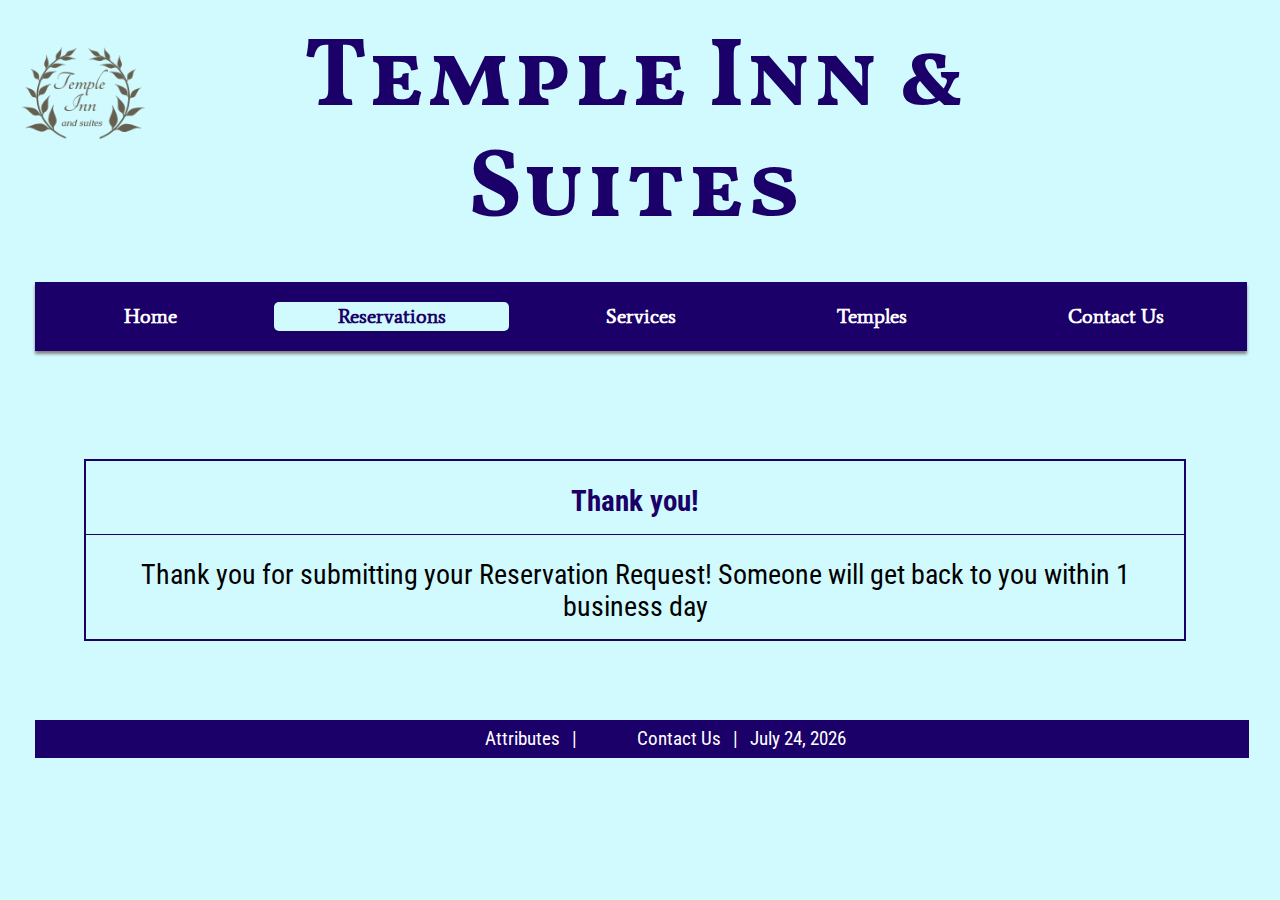
<file: thankyou.html>
<!DOCTYPE html>
<html lang="en-US">

<head>
    <meta charset="utf-8">
    <meta name="viewport" content="width=device-width, initial-scale=1, maximum-scale=5">
    <title>Temple Inn & Suites | Reservation Confirmation</title>
    <meta name="description" content="Temple Inn & Suites | Reservation Confirmation">
    <link rel="stylesheet" href="css/small.css">
    <link rel="stylesheet" href="css/medium.css">
    <link rel="stylesheet" href="css/large.css">
    <link rel="stylesheet" href="css/normalize.css">
    <link href="https://fonts.googleapis.com/css?family=Average|Roboto+Condensed|Vollkorn+SC" rel="stylesheet">
</head>

<body>
    <div class="container">
        <header>
            <img class="logo" src="images/TempleInnLogo.png" alt="Temple Inn Logo">
            <h1><a href="index.html">Temple Inn &amp; Suites</a></h1>
        </header>
        <nav>
            <ul class="site-navigation">
                <li><button onclick="toggleMenu()">&#9776; Menu</button></li>
                <li><a href="index.html">Home</a></li>
                <li><a class="active" href="reservations.html">Reservations</a></li>
                <li><a href="services.html">Services</a></li>
                <li><a href="temples.html">Temples</a></li>
                <li><a href="contact.html">Contact Us</a></li>
            </ul>
        </nav>
        <div class="thankyou">
            <h2>Thank you!</h2>
            <p id="thanks">Thank you for submitting your Reservation Request! Someone will get back to you within 1
                business day</p>
        </div>

        <footer>
            <a href="https://www.lds.org/temples?lang=eng">Attributes</a> | <a href="contact.html">Contact Us</a> |
            <span id="currentDate"></span>
        </footer>
    </div>
</body>
<script src="scripts/hamburger.js"></script>
<script src="scripts/currentDate.js"></script>

</html>
</file>
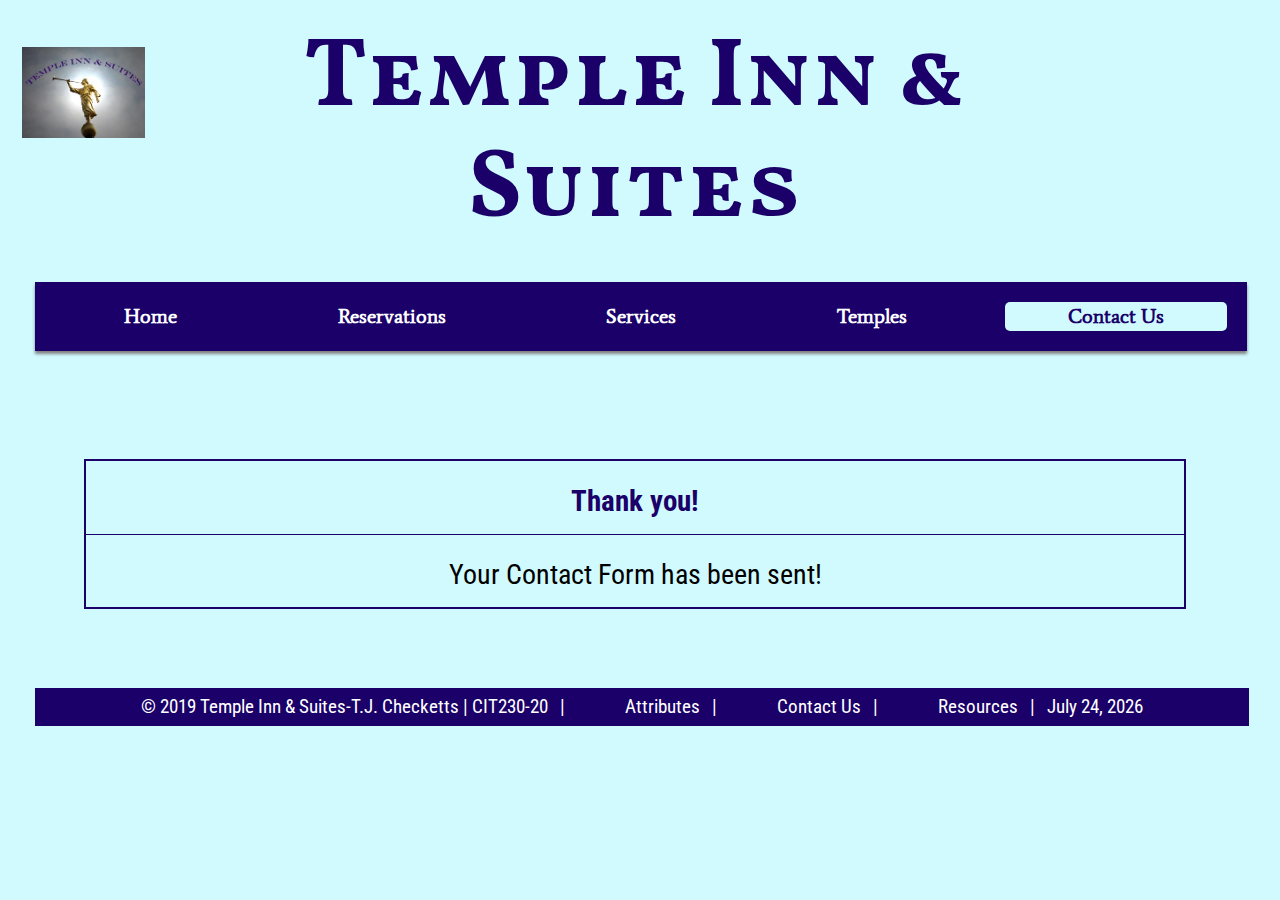
<file: thankyoucontact.html>
<!DOCTYPE html>
<html lang="en-US">

<head>
    <meta charset="utf-8">
    <meta name="viewport" content="width=device-width, initial-scale=1, maximum-scale=5">
    <title>Temple Inn & Suites | Thank You!</title>
    <meta name="description" content="Thank you page for contact request form">
    <link rel="stylesheet" href="css/small.css">
    <link rel="stylesheet" href="css/medium.css">
    <link rel="stylesheet" href="css/large.css">
    <link rel="stylesheet" href="css/normalize.css">
    <link href="https://fonts.googleapis.com/css?family=Average|Roboto+Condensed|Vollkorn+SC" rel="stylesheet">
</head>

<body>
    <div class="container">
        <header>
            <img class="logo" src="images/homepage/TempleInnLogo_2.jpg" alt="Temple Inn Logo">
            <h1><a href="index.html">Temple Inn &amp; Suites</a></h1>
        </header>
        <nav>
            <ul class="site-navigation">
                <li><button onclick="toggleMenu()">&#9776; Menu</button></li>
                <li><a href="index.html">Home</a></li>
                <li><a href="reservations.html">Reservations</a></li>
                <li><a href="services.html">Services</a></li>
                <li><a href="temples.html">Temples</a></li>
                <li><a class="active" href="contact.html">Contact Us</a></li>
            </ul>
        </nav>
        <div class="thankyou">
            <h2>Thank you!</h2>
            <p id="thanks">Your Contact Form has been sent!</p>
        </div>

        <footer>
            <span>&copy; 2019 Temple Inn & Suites-T.J. Checketts | CIT230-20 </span> | <a href="https://www.lds.org/temples?lang=eng">Attributes</a> | <a href="contact.html">Contact Us</a> | <a href="resource.html">Resources</a> | <span id="currentDate"></span>
        </footer>
    </div>
</body>
<script src="scripts/hamburger.js"></script>
<script src="scripts/currentDate.js"></script>

</html>
</file>
<file: css/small.css>
body {
    background-color: #D1FAFF;
    margin: .7rem .2rem;
    padding: .9rem;
    font-family: 'Roboto Condensed', sans-serif;
}

.container {
    display: grid;
    grid-template-columns: 1fr;
    grid-gap: 1px;
    height: 100%;
}

/*----------- Grid Layout ----------------*/

nav {
    margin-left: 1%;
    background-color: #1A0068;
    font-family: 'Average', serif;
}

.thankyou {
    border: 2px solid #1A0068;
    margin: 5%;
}

footer {
    text-align: left;
    background-color: #1A0068;
    color: #ffffff;
    padding: .5rem;
    bottom: 0;
    width: 97%;
}

/*------------ Header ----------------*/

header h1 {
    font-family: 'Vollkorn SC', serif;
    font-size: 3rem;
    font-weight: bold;
    grid-column-start: 2;
    grid-column-end: 7;
    margin: .25rem;
    text-align: center;
}

header h1 a {
    text-decoration: none;
    color: #1A0068;
}

.logo {
    max-width: 15%;
    float:left;
    margin-top:.5rem;
  
}
/*------------ Navigation ----------------*/

.site-navigation {
    width: 100%;
    margin-bottom: 2%;
    margin-top: 2%;
    padding: .5%;
    list-style-type: none;
    margin-right: 5%;
}

.site-navigation li {
    display: none;
    padding: .5em;
    font-weight: bold;
    padding: 8px;
    text-decoration: none;
    font-size: 1rem;
}

.site-navigation li:first-child {
    display: grid;
}

.site-navigation li a {
    text-decoration: none;
    color: #1A0068;
}

.site-navigation li a:hover:not(.activepage) {
    background-color: #D1FAFF;
    color: #1A0068;
}

.site-navigation a.active {
    background-color: #D1FAFF;
    border-radius: 5px;
    color: #1A0068;
}

/*------------ Hamburger Menu -----------*/

.primaryNav {
    max-width: 99%;
}

.primaryNav li {
    background-color: #1A0068;
    display: grid;
    grid-template-columns: repeat(3, 2fr);
    max-width: 90%;
    margin: 2px 0;
    text-align: left;
}

.primaryNav button {
    grid-column-start: 2;
    grid-column-end: 2;
}

.primaryNav li a {
    padding: 1rem;
    grid-column-start: 2;
    grid-column-end: 4;
    font-size: 1.2rem;
    color:#ffffff;
}

/*------------ Flow Container -----------*/

.flow-container {
    display: flex;
    flex-flow: column;
}

/*------------ Temple Images ---------*/

.templeimages {
    max-width: 100%;
    margin-left: 3%;
    overflow-x: hidden;
}

.templeimages img {
    margin-top: 5%;
    max-width: 100%;
}

.templeimages img:last-child {
    margin-bottom: 5%;
}

.templeimages ul {
    text-decoration: none;
}

/*--------- Slideshow -----------*/

.slideshow-container {
    max-width: 100%;
    position: relative;
    margin: auto;
    margin-top: 3%;
}

.slideshow {
    display: none;
}

.prev, .next {
    cursor: pointer;
    position: absolute;
    top: 50%;
    width: auto;
    margin-top: -22px;
    padding: 16px;
    color: #ffffff;
    font-weight: bold;
    font-size: 18px;
    transition: 0.6s ease;
    border-radius: 0 3px 3px 0;
    user-select: none;
}

.next {
    right: 0;
    border-radius: 3px 0 0 3px;
}

.prev:hover, .next:hover {
    background-color: #1A0068;
}

.text {
    color: #1A0068;
    background-color: transparent;
    font-size: 15px;
    padding: 8px 12px;
    position: absolute;
    bottom: 8px;
    width: 91%;
    align-items: center;
    text-align: center;
    margin-bottom: 6%;
}

.text1 {
    color: #ffffff;
    background-color: transparent;
    font-size: 15px;
    padding: 8px 12px;
    position: absolute;
    bottom: 8px;
    width: 91%;
    align-items: center;
    text-align: center;
    margin-bottom: 6%;
}

.text2 {
    color: #000000;
    background-color: transparent;
    font-size: 15px;
    padding: 8px 12px;
    position: absolute;
    bottom: 8px;
    width: 91%;
    align-items: center;
    text-align: center;
    margin-bottom: 6%;
}

.numbertext {
    color: #1A0068;
    font-size: 10px;
    background-color: #ffffff;
    padding: 8px 12px;
    position: absolute;
    top: 0;
}

.dot {
    cursor: pointer;
    height: 15px;
    width: 15px;
    margin: 0 2px;
    background-color: #1A0068;
    border-radius: 50%;
    display: inline-block;
    transition: background-color 0.6s ease;
}

.active, .dot:hover {
    background-color: #ffffff;
}

.dot-container {
    text-align: center;
}

/*--------- Fading animation ----------*/

.fade {
    -webkit-animation-name: fade;
    -webkit-animation-duration: 1.5s;
    animation-name: fade;
    animation-duration: 1.5s;
}

@-webkit-keyframes fade {
    from {
        opacity: .4
    }
    to {
        opacity: 1
    }
}

@keyframes fade {
    from {
        opacity: .4
    }
    to {
        opacity: 1
    }
}

/*--------------- Aside ------------------*/

aside {
    font-family: 'Roboto Condensed', sans-serif;
    max-width: 98%;
    margin: .5rem;
    padding: .5rem;
    text-align: center;
}

/*--------------- Hero ------------------*/

.hero {
    text-align: left;
    font-family: 'Roboto Condensed', sans-serif;
    margin: .5rem;
    display: flex;
    flex-flow: column;
}

.hero h2 {
    font-family: 'Average', serif;
    font-weight: bold;
    font-size: 1rem;
    color: #1A0068;
    text-align: center;
}

.hero p {
    margin-left: 1%;
    text-align: left;
}

.button {
    background-color: #1A0068;
    border-radius: 5px;
    box-shadow: 0px 3px 3px gray;
    color: #ffffff;
    margin: 5px;
    grid-column-start: 2;
    grid-column-end: 8;
    display:inline-block;
}

.button a {
    text-decoration: none;
    font-size: 20px;
    color: #ffffff;
    font-weight: bold;
}


/*-------------- Footer -----------*/

footer a {
    color: #ffffff;
    text-decoration: none;
    margin-left: 4%;
    font-size: .75rem;
    padding: .5rem;
}

footer span {
    font-size: .75rem;
    padding: .5rem;
}

/*---------------- FORM ------------*/

form {
    display: flex;
    flex-flow: column;
    flex-wrap: wrap;
    font-family: 'Average', serif;
    margin-left: 5%;
    margin-right: 5%;
    
}

form fieldset {
    margin: 1rem;
    border: 1px solid #1A0068;
    border-radius: 10px;
    padding: .5rem 2%;
}

form legend {
    color: #1A0068;
    margin: 0 1rem;
    padding: 0 .5rem;
    font-size: 1.5rem;
}

form label.top, form div {
    display: block;
    padding-top: 1rem;
    padding-bottom: .1rem;
    color: #1A0068;
    font-size: 1rem;
    font-weight: bold;
}

form label.top input, form label.top select, form textarea {
    -webkit-appearance: none;
    display: block;
    font-size: 1rem;
    border: solid 1px #1A0068;
    border-radius: 4px;
    padding: .75rem;
    color:#1A0068;
    width: 90%;
    max-width: 20rem;
    background-color: #ffffff;
}

form input.submitBtn {
    border: none;
    background-color: #1A0068;
    color: #ffffff;
    border-radius: 4px;
    padding: .75rem;
    margin: 0 0 2rem 2%;
    width: 75%;
    max-width: 15rem;
    font-size: 1rem;
    font-weight: bold;
}

form label.top input:required {
    background-color: #ffffff;
}

form label.top input:required:valid {
    background-color: #ffffff;
}

#hint {
    font-size: 10px;
    padding: 4%;
}

form h2 {
    font-size: 1.7rem;
    font-weight: normal;
    text-align: center;
    color: #1A0068;
}

/*-------------- Main -----------*/

.thankyou h2 {
    text-align: center;
    color: #1A0068;
    border-bottom: 1px solid #1A0068;
    padding-bottom: 1rem;
}

p {
    margin: 1rem;
    text-align: center;
}

/*------------ Services ----------------*/

.services-container h2 {
    font-family: 'Average', serif;
    font-size: 1.5rem;
    font-weight: bold;
    text-align: center;
}

.services, .service-description {
    text-align: left;
}

.service-description {
    font-size: .9rem;
    border-bottom: 2px solid #1A0068;
    padding-bottom: .7rem;
}

/*------------ Amenities ----------------*/

.amenities-container h2 {
    font-family: 'Average', serif;
    font-size: 1.5rem;
    font-weight: bold;
    text-align: center;
}

.amenities, .amenities-description {
    text-align: left;
}

.amenities-description {
    font-size: .9rem;
    border-bottom: 2px solid #1A0068;
    padding-bottom: .7rem;
}

/*------------ Temple Menus ----------------*/

.accordion {
    max-width: 93%;
}

.accordion a {
    text-decoration: none;
    color: inherit;
}

.accordion p {
    font-size: 1.1em;
    text-align: left;
    margin: 1em 0;
}

.accordion, .accordion ul {
    list-style: none;
    padding: 0;
}

.accordion .inner {
    padding-left: 1em;
    overflow: hidden;
    display: none;
}

.accordion li {
    margin: .5em 0;
}

a.toggle {
    width: 100%;
    display: block;
    background: #1A0068;
    color: #ffffff;
    padding: .75em;
    border-radius: 0.15em;
    transition: background .3s ease;
}

.accordion li a:hover {
    background: #D1FAFF;
    color: #1A0068;
}

/*------------ Contact Us ----------------*/
.contact {
    margin: 2rem 0;
    border: 1px double #1A0068;
    border-radius: 10px;
    padding: .5rem 2%;
    font-family: 'Roboto Condensed', sans-serif;
    display: grid;
    grid-template-columns: 1fr 1fr;
    grid-auto-flow: column;
    font-size: 1.5rem;
}

.contact p {
    margin-top:15%;
}
</file>
<file: css/medium.css>
@media only screen and (min-width: 37.5em) {
    body {
        margin-right: 1%;
        max-width: 90%;
    }
    .container {
        grid-template-columns: repeat(8, 1fr);
        grid-gap: 3px;
        margin: .5rem;
    }
   
    /*------------ Grid Layout ---------------*/
    header {
        grid-column-start: 1;
        grid-column-end: 9;
        grid-row-start: 1;
        grid-row-end: 2;
        display: grid;
        grid-template-columns: repeat(8, 1fr);
        border-bottom: 4px solid #1A0068;
    }
    nav {
        grid-column-start: 1;
        grid-row-start: 2;
        padding: 1%;
        background-color: #1A0068;
        box-shadow: 0px 3px 3px gray;
        margin-top: 15%;
    }
    .form-container {
        grid-column-start: 2;
        grid-column-end: 10;
    }
    .templeimages {
        margin-left: 5%;
        grid-column-start: 2;
        grid-column-end: 10;
    }
    .hero {
        grid-column-start: 3;
        grid-column-end: 9;
        grid-row-start: 2;
        grid-row-end: 5;
        margin: 0;
    }
    form {
        grid-column-start: 3;
        grid-column-end: 9;
        display: flex;
        flex-flow: column;
        padding-left: 5%;
        margin-top: -5%;
    }
    .services-container {
        grid-column-start: 3;
        grid-column-end: 9;
        border: 1px solid #1A0068;
        border-radius: 5px;
        padding: .25rem;
        margin: 1rem;
        margin-top: 2rem;
    }
    .amenities-container {
        grid-column-start: 3;
        grid-column-end: 9;
        border: 1px solid #1A0068;
        border-radius: 5px;
        padding: .25rem;
        margin: 1rem;
        margin-top: 2rem;
    }
    .thankyou {
        grid-column-start: 3;
        grid-column-end: 9;
        margin-bottom: 5%;
    }
    .slideshow-container {
        grid-column-start: 3;
        grid-column-end: 9;
        padding: .25rem;
        margin-left: .25rem;
        margin-top: 0;
    }
    .slideshow-info {
        grid-column-start: 3;
        grid-column-end: 9;
    }
    footer {
        grid-column-start: 1;
        grid-column-end: 9;
        margin-left: 1%;
        margin-top: .5rem;
        text-align: center;
    }

    .contact {
        grid-column-start: 1;
        grid-column-end:9;
    }
    /*------------ Header ----------------*/
    header h1 {
        font-size: 3.5rem;
        grid-column-start: 2;
        grid-column-end: 9;
    }
    .logo {
        max-width: 100%;
      
    }
    /*--------------- Navigation -------------- */
    .site-navigation {
        width: 90%;
        list-style-type: none;
    }
    .site-navigation li a {
        padding: .3rem;
        margin-left: .0;
        text-decoration: none;
        color: #ffffff;
        border: none;
    }
    .site-navigation li:first-child {
        display: none;
    }
    .site-navigation li {
        margin-left: .5em;
        padding: .5em;
        display: grid;
    }
    /*------------- Slide Show ------------------*/
    .text {
        width: 94%;
        font-size: 1.3rem;
    }
    .slideshow-container img {
        max-width: 100%;
    }
    .numbertext {
        margin-top: 1.8%;
        margin-left: 1.2%;
        font-size: 1rem;
    }
    /*--------------- Hero ------------------*/
    .hero {
        margin-left: 4%;
    }
    .hero h2 {
        grid-column-start: 1;
        font-size: 1.4rem;
    }
    .hero p {
        grid-column-start: 1;
        grid-column-end: 8;
    }
    .button {
        grid-column-start: 2;
        grid-column-end: 6;
        margin-top: 10%;
    }
    /*--------------- Footer ------------------*/
    footer a {
        font-size: 1.2rem;
    }
    footer span {
        font-size: 1.2rem;
    }
    /*--------------- Form ------------------*/
    form h2 {
        padding: 1rem;
    }
    /*------------ Services ----------------*/
    .services, .service-description {
        text-align: left;
    }
    .service-description:last-child {
        border-bottom: none;
    }
    /*------------ Amenities ----------------*/
    .amenities-description:last-child {
        border-bottom: none;
    }
    /*------------ Temple Images ---------*/
    .templeimages>img {
        margin-top: 10%;
       
    }
    .templeimages img:first-child {
        margin-top: 5%;
    }
    /*------------ Temple Menus ----------------*/

.accordion {
    max-width: 95%;
}
    /*------------ Contact Us ----------------*/
    .contact {
        margin: 2rem 0;
        border: 1px double #1A0068;
        border-radius: 10px;
        padding: .5rem 2%;
        font-family: 'Roboto Condensed', sans-serif;
        max-width:100%;
        display: grid;
        grid-auto-flow: column;
        font-size: 1.5rem;
    }
    .contact p {
        margin-top: 15%;
    }

}
</file>
<file: css/large.css>
@media only screen and (min-width: 64em) {
    body {
        max-width: 98%;
        margin-left: 1%;
        font-size: 1.2rem;
    }
    .container {
        grid-template-columns: repeat(7, 1fr);
        grid-gap: 10px;
    }

    /*--------------- Grid Layout -----------------*/
    header {
        grid-column-start: 1;
        grid-column-end: 8;
        grid-row-start: 1;
        grid-row-end: 2;
        grid-template-columns: repeat(10, 1fr);
        border-bottom: none;
    }
    nav {
        grid-column-start: 1;
        grid-column-end: 8;
        grid-row-start: 2;
        grid-row-end: 3;
        box-shadow: none;
        margin-left: 0;
        margin-top: 2%;
        background-color: transparent;
    }
    .hero {
        grid-column-start: 1;
        grid-column-end: 8;
        grid-row-start: 3;
        grid-row-end: 5;
        grid-template-columns: repeat(10, 1fr);
    }
    .services-container {
        grid-column-start: 1;
        grid-column-end: 4;
        border: 1px solid #1A0068;
        border-radius: 5px;
        padding: .25rem;
        margin: 1rem;
        margin-top: 2rem;
    }
    .amenities-container {
        grid-column-start: 5;
        grid-column-end: 9;
        border: 1px solid #1A0068;
        border-radius: 5px;
        padding: .25rem;
        margin: 1rem;
        margin-top: 2rem;
    }
    .thankyou {
        grid-column-start: 1;
        grid-column-end: 8;
    }
    form {
        grid-column-start: 1;
        grid-column-end: 8;
        padding-left: 1%;
        display: flex;
        flex-flow: column;
        margin-left: 5%;
    }
    .slideshow-container {
        grid-column-start: 1;
        grid-column-end: 8;
        margin-left: 8%;
        max-width:80%;
        justify-items: center;
    }
    .slideshow-info {
        grid-column-start: 1;
        grid-column-end: 9;
    }
    footer {
        margin-left: 1%;
    }
    .templeimages {
        grid-column-start: 1;
        margin-right:5%;
    }
    /*------------ Header ----------------*/
    header h1 {
        font-size: 6rem;
        grid-column-start: 3;
    }

    .logo {
        margin-top: 20%;
    }
    /*--------------Nav------------------*/
    nav ul {
        display: grid;
        grid-auto-flow: column;
    }
    .site-navigation ul li:first-child {
        display: none;
    }
    .site-navigation {
        margin-right: 1%;
        margin-top: -1rem;
        width: 100%;
        box-shadow: 0px 3px 3px gray;
        background-color: #1A0068;
        text-align: center;
    }
    .site-navigation li {
        font-size: .75rem;
        align-content: center;
    }
    .site-navigation li a {
        border: none;
        padding: .2rem;
        margin: .5rem;
        font-size: 1.25rem;
    }
    /*----------- Slide Show ---------------*/
    .text {
        width: 94%;
        font-size: 25px;
        margin-bottom: 3%;
    }
    .numbertext {
        font-size: 15px;
    }
    .slideshow-container img {
        width: 100%;
    }
    /*--------------- Aside ------------------*/
    aside {
        font-size: 2rem;
    }
    /*--------------- Hero ------------------*/
    .hero {
        margin-left: 4%;
        margin-bottom: 3%;
        display: grid;
        grid-template-columns: repeat(8, 1fr);
    }
    .hero h2 {
        grid-column-start: 1;
        grid-column-end: 8;
        font-size: 2.8rem;
    }
    .hero p {
        grid-column-start: 1;
        grid-column-end: 12;
        font-size: 2rem;
    }

  
    .button {
        grid-column-start: 3;
        grid-column-end: 6;
      
    }
    .button a {
        font-size: 2rem;
    }
    /*--------------- Thank You ------------------*/
    .thankyou #thanks {
        font-size: 1.75rem;
    }
    /*--------------- Form ------------------*/
    form h2 {
        padding-top: 5%;
        font-size: 2.5rem;
    }
    form legend {
        font-size: 1rem;
    }
    .form-container {
        grid-column-start: 1;
    }
    /*------------ Temple Menus ----------------*/
    .accordion {
        max-width: 99%;
        font-size:2rem;
    }
   
    /*------------ Contact Us ----------------*/
    .contact {
        margin: 0;
        border: none;
        padding: .5rem 2%;
        font-family: 'Roboto Condensed', sans-serif;
        display: grid;
        grid-column-start: 1;
        font-size: 1.5rem;
    }
    .contact p {
        margin-top: 10%;
    }
}
</file>
